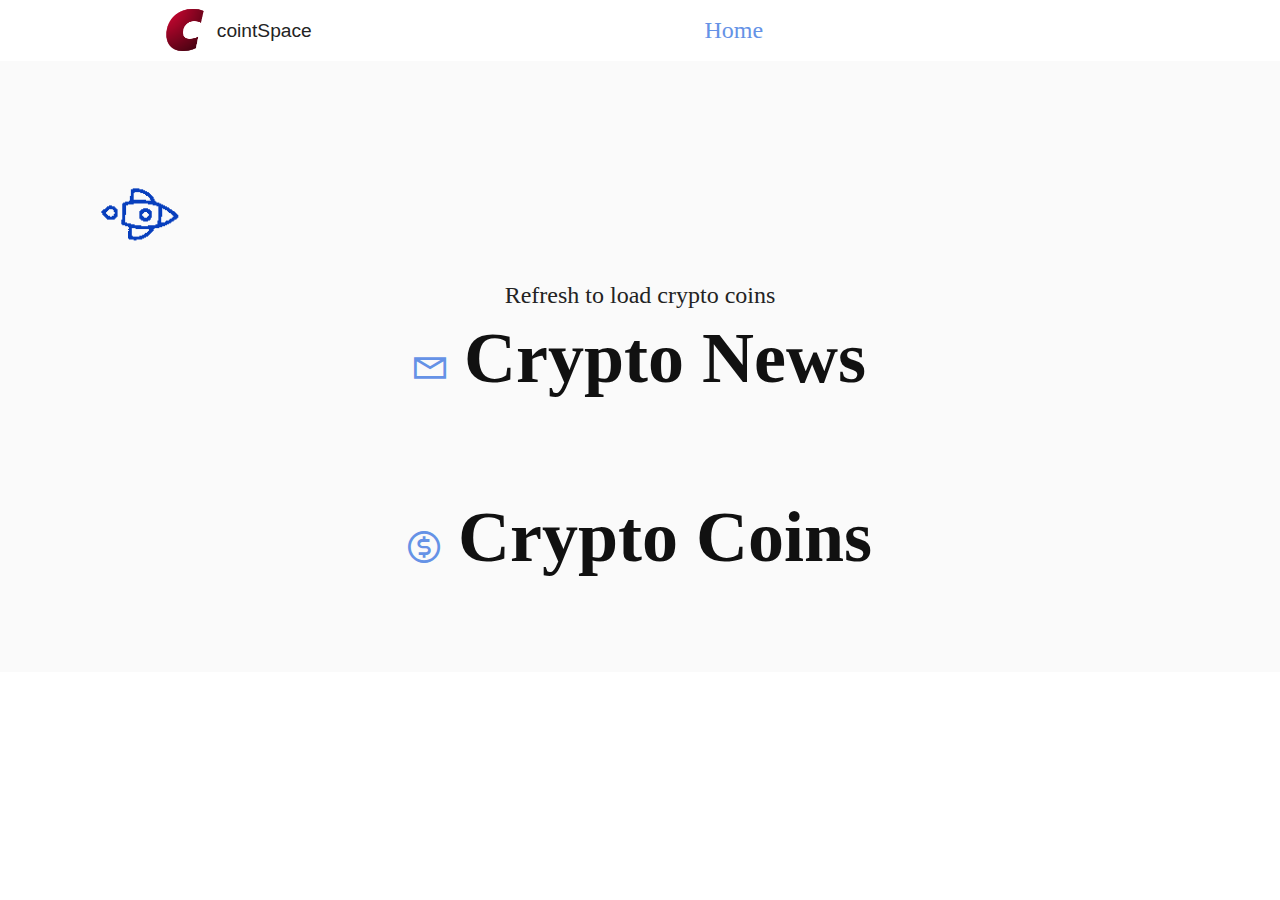
<file: index.html>
<!DOCTYPE html>
<html  >
<head>
  <meta charset="UTF-8">
  <meta http-equiv="X-UA-Compatible" content="IE=edge">
  <meta name="generator" content="Mobirise v5.3.5, mobirise.com">
  <meta name="viewport" content="width=device-width, initial-scale=1, minimum-scale=1">
  <link rel="shortcut icon" href="assets/images/logo.png" type="image/x-icon">
  <meta property="og:type" content="Web App">
  <meta name="description" property="og:description" content="This is a mini cryptocurrency coin dashboard for showing current coin value, price trend and it equivalent market volume">
  <meta name="image" property="og:image" content="assets/images/coindashboard.png">
  <meta property="og:image:width" content="351">
  <meta property="og:image:height" content="350">
  <meta name="author" content="joelwry">
  
  
  <title>COINTSPACE</title>

  <link rel="stylesheet" href="assets/web/assets/mobirise-icons2/mobirise2.css">
  <link rel="stylesheet" href="assets/bootstrap/css/bootstrap.min.css">
  <link rel="stylesheet" href="assets/bootstrap/css/bootstrap-grid.min.css">
  <link rel="stylesheet" href="assets/bootstrap/css/bootstrap-reboot.min.css">
 
  <link rel="stylesheet" href="assets/socicon/css/styles.css">
  <link rel="stylesheet" href="assets/theme/css/style.css">
  <link rel="preload" as="style" href="assets/mobirise/css/mbr-additional.css">
  <link rel="stylesheet" href="assets/mobirise/css/mbr-additional.css" type="text/css">
  <link rel="stylesheet" href="assets/simple/plain_style.css">
  
</head>
<body>
  
  
<section class="menu cid-s48OLK6784" once="menu" id="menu1-h">
  <nav class="nav custom_nav">
    <div class="navbar-brand">
        <span class="navbar-logo">
            
                <img src="assets/images/coin.png" alt="" style="height: 3.8rem;">
            
        </span>
        <span class="navbar-caption-wrap"><a class="navbar-caption text-black display-7" href="#">cointSpace</a></span>
    </div>
    <div class="menu_item">
        <li class="nav-item">
            <a class="nav-link active" href="#">Home</a>
        </li>
    </div>
    <div class="icons-menu">
                    
                        
    </div>
      
  </nav>
    
</section>



<!-- Section for showing crypto current news  -->
<section class="features1 cid-sPU0bMSPlk" id="features2-n">

        
    
    <div class="container">
        <div class="spaceship_container row justify-content-center">
           
            <img src="assets/images/spaceship.gif" alt="">
            <h4 class="coin_data_state">Loading ........</h4>
        </div>
        <div class="row justify-content-center" id="crypto_news_title">
            <div class="col-12">
                <h2 class="card-title align-center mbr-black mbr-fonts-style display-3">
                    <span class="mbr-iconfont mobi-mbri-letter mobi-mbri"></span>
                    <strong>Crypto News</strong></h2>
            </div>
        </div>

       
        <div class="row justify-content-center" id="crypto_card_news">
             <!-- space for news card-->
        </div>
    </div>
</section>



<!-- Section for showing crypto coins  -->

<section class="features1 cid-sPUEFzTI8U" id="features2-t">

    
    <div class="container">
        <div class="row justify-content-center" id="crypto_coin_title">
            <div class="col-12">
                
                <h3 class="card-title align-center mbr-black mbr-fonts-style display-3">
                    <span class="mbr-iconfont mobi-mbri-cash mobi-mbri"></span>
                    <strong>Crypto Coins</strong></h3>
            </div>
        </div>
        <div class="row justify-content-center" id="crypto_card_list">
                    <!-- space for coin cards -->
                   
        </div>
    </div>
</section>



<script src="assets/scripts/index.js"></script>
</body>

</html>
</file>
<file: assets/web/assets/mobirise-icons2/mobirise2.css>
@font-face {
  font-family: 'Moririse2';
  font-display: swap;
  src:  url('mobirise2.eot?f2bix4');
  src:  url('mobirise2.eot?f2bix4#iefix') format('embedded-opentype'),
    url('mobirise2.ttf?f2bix4') format('truetype'),
    url('mobirise2.woff?f2bix4') format('woff'),
    url('mobirise2.svg?f2bix4#mobirise2') format('svg');
  font-weight: normal;
  font-style: normal;
}

[class^="mobi-"], [class*=" mobi-"] {
  /* use !important to prevent issues with browser extensions that change fonts */
  font-family: 'Moririse2' !important;
  speak: none;
  font-style: normal;
  font-weight: normal;
  font-variant: normal;
  text-transform: none;
  line-height: 1;

  /* Better Font Rendering =========== */
  -webkit-font-smoothing: antialiased;
  -moz-osx-font-smoothing: grayscale;
}

.mobi-mbri-add-submenu:before {
  content: "\e900";
}
.mobi-mbri-alert:before {
  content: "\e901";
}
.mobi-mbri-align-center:before {
  content: "\e902";
}
.mobi-mbri-align-justify:before {
  content: "\e903";
}
.mobi-mbri-align-left:before {
  content: "\e904";
}
.mobi-mbri-align-right:before {
  content: "\e905";
}
.mobi-mbri-android:before {
  content: "\e906";
}
.mobi-mbri-apple:before {
  content: "\e907";
}
.mobi-mbri-arrow-down:before {
  content: "\e908";
}
.mobi-mbri-arrow-next:before {
  content: "\e909";
}
.mobi-mbri-arrow-prev:before {
  content: "\e90a";
}
.mobi-mbri-arrow-up:before {
  content: "\e90b";
}
.mobi-mbri-bold:before {
  content: "\e90c";
}
.mobi-mbri-bookmark:before {
  content: "\e90d";
}
.mobi-mbri-bootstrap:before {
  content: "\e90e";
}
.mobi-mbri-briefcase:before {
  content: "\e90f";
}
.mobi-mbri-browse:before {
  content: "\e910";
}
.mobi-mbri-bulleted-list:before {
  content: "\e911";
}
.mobi-mbri-calendar:before {
  content: "\e912";
}
.mobi-mbri-camera:before {
  content: "\e913";
}
.mobi-mbri-cart-add:before {
  content: "\e914";
}
.mobi-mbri-cart-full:before {
  content: "\e915";
}
.mobi-mbri-cash:before {
  content: "\e916";
}
.mobi-mbri-change-style:before {
  content: "\e917";
}
.mobi-mbri-chat:before {
  content: "\e918";
}
.mobi-mbri-clock:before {
  content: "\e919";
}
.mobi-mbri-close:before {
  content: "\e91a";
}
.mobi-mbri-cloud:before {
  content: "\e91b";
}
.mobi-mbri-code:before {
  content: "\e91c";
}
.mobi-mbri-contact-form:before {
  content: "\e91d";
}
.mobi-mbri-credit-card:before {
  content: "\e91e";
}
.mobi-mbri-cursor-click:before {
  content: "\e91f";
}
.mobi-mbri-cust-feedback:before {
  content: "\e920";
}
.mobi-mbri-database:before {
  content: "\e921";
}
.mobi-mbri-delivery:before {
  content: "\e922";
}
.mobi-mbri-desktop:before {
  content: "\e923";
}
.mobi-mbri-devices:before {
  content: "\e924";
}
.mobi-mbri-down:before {
  content: "\e925";
}
.mobi-mbri-download-2:before {
  content: "\e926";
}
.mobi-mbri-download:before {
  content: "\e927";
}
.mobi-mbri-drag-n-drop-2:before {
  content: "\e928";
}
.mobi-mbri-drag-n-drop:before {
  content: "\e929";
}
.mobi-mbri-edit-2:before {
  content: "\e92a";
}
.mobi-mbri-edit:before {
  content: "\e92b";
}
.mobi-mbri-error:before {
  content: "\e92c";
}
.mobi-mbri-extension:before {
  content: "\e92d";
}
.mobi-mbri-features:before {
  content: "\e92e";
}
.mobi-mbri-file:before {
  content: "\e92f";
}
.mobi-mbri-flag:before {
  content: "\e930";
}
.mobi-mbri-folder:before {
  content: "\e931";
}
.mobi-mbri-gift:before {
  content: "\e932";
}
.mobi-mbri-github:before {
  content: "\e933";
}
.mobi-mbri-globe-2:before {
  content: "\e934";
}
.mobi-mbri-globe:before {
  content: "\e935";
}
.mobi-mbri-growing-chart:before {
  content: "\e936";
}
.mobi-mbri-hearth:before {
  content: "\e937";
}
.mobi-mbri-help:before {
  content: "\e938";
}
.mobi-mbri-home:before {
  content: "\e939";
}
.mobi-mbri-hot-cup:before {
  content: "\e93a";
}
.mobi-mbri-idea:before {
  content: "\e93b";
}
.mobi-mbri-image-gallery:before {
  content: "\e93c";
}
.mobi-mbri-image-slider:before {
  content: "\e93d";
}
.mobi-mbri-info:before {
  content: "\e93e";
}
.mobi-mbri-italic:before {
  content: "\e93f";
}
.mobi-mbri-key:before {
  content: "\e940";
}
.mobi-mbri-laptop:before {
  content: "\e941";
}
.mobi-mbri-layers:before {
  content: "\e942";
}
.mobi-mbri-left-right:before {
  content: "\e943";
}
.mobi-mbri-left:before {
  content: "\e944";
}
.mobi-mbri-letter:before {
  content: "\e945";
}
.mobi-mbri-like:before {
  content: "\e946";
}
.mobi-mbri-link:before {
  content: "\e947";
}
.mobi-mbri-lock:before {
  content: "\e948";
}
.mobi-mbri-login:before {
  content: "\e949";
}
.mobi-mbri-logout:before {
  content: "\e94a";
}
.mobi-mbri-magic-stick:before {
  content: "\e94b";
}
.mobi-mbri-map-pin:before {
  content: "\e94c";
}
.mobi-mbri-menu:before {
  content: "\e94d";
}
.mobi-mbri-mobile-2:before {
  content: "\e94e";
}
.mobi-mbri-mobile-horizontal:before {
  content: "\e94f";
}
.mobi-mbri-mobile:before {
  content: "\e950";
}
.mobi-mbri-mobirise:before {
  content: "\e951";
}
.mobi-mbri-more-horizontal:before {
  content: "\e952";
}
.mobi-mbri-more-vertical:before {
  content: "\e953";
}
.mobi-mbri-music:before {
  content: "\e954";
}
.mobi-mbri-new-file:before {
  content: "\e955";
}
.mobi-mbri-numbered-list:before {
  content: "\e956";
}
.mobi-mbri-opened-folder:before {
  content: "\e957";
}
.mobi-mbri-pages:before {
  content: "\e958";
}
.mobi-mbri-paper-plane:before {
  content: "\e959";
}
.mobi-mbri-paperclip:before {
  content: "\e95a";
}
.mobi-mbri-phone:before {
  content: "\e95b";
}
.mobi-mbri-photo:before {
  content: "\e95c";
}
.mobi-mbri-photos:before {
  content: "\e95d";
}
.mobi-mbri-pin:before {
  content: "\e95e";
}
.mobi-mbri-play:before {
  content: "\e95f";
}
.mobi-mbri-plus:before {
  content: "\e960";
}
.mobi-mbri-preview:before {
  content: "\e961";
}
.mobi-mbri-print:before {
  content: "\e962";
}
.mobi-mbri-protect:before {
  content: "\e963";
}
.mobi-mbri-question:before {
  content: "\e964";
}
.mobi-mbri-quote-left:before {
  content: "\e965";
}
.mobi-mbri-quote-right:before {
  content: "\e966";
}
.mobi-mbri-redo:before {
  content: "\e967";
}
.mobi-mbri-refresh:before {
  content: "\e968";
}
.mobi-mbri-responsive-2:before {
  content: "\e969";
}
.mobi-mbri-responsive:before {
  content: "\e96a";
}
.mobi-mbri-right:before {
  content: "\e96b";
}
.mobi-mbri-rocket:before {
  content: "\e96c";
}
.mobi-mbri-sad-face:before {
  content: "\e96d";
}
.mobi-mbri-sale:before {
  content: "\e96e";
}
.mobi-mbri-save:before {
  content: "\e96f";
}
.mobi-mbri-search:before {
  content: "\e970";
}
.mobi-mbri-setting-2:before {
  content: "\e971";
}
.mobi-mbri-setting-3:before {
  content: "\e972";
}
.mobi-mbri-setting:before {
  content: "\e973";
}
.mobi-mbri-share:before {
  content: "\e974";
}
.mobi-mbri-shopping-bag:before {
  content: "\e975";
}
.mobi-mbri-shopping-basket:before {
  content: "\e976";
}
.mobi-mbri-shopping-cart:before {
  content: "\e977";
}
.mobi-mbri-sites:before {
  content: "\e978";
}
.mobi-mbri-smile-face:before {
  content: "\e979";
}
.mobi-mbri-speed:before {
  content: "\e97a";
}
.mobi-mbri-star:before {
  content: "\e97b";
}
.mobi-mbri-success:before {
  content: "\e97c";
}
.mobi-mbri-sun:before {
  content: "\e97d";
}
.mobi-mbri-sun2:before {
  content: "\e97e";
}
.mobi-mbri-tablet-vertical:before {
  content: "\e97f";
}
.mobi-mbri-tablet:before {
  content: "\e980";
}
.mobi-mbri-target:before {
  content: "\e981";
}
.mobi-mbri-timer:before {
  content: "\e982";
}
.mobi-mbri-to-ftp:before {
  content: "\e983";
}
.mobi-mbri-to-local-drive:before {
  content: "\e984";
}
.mobi-mbri-touch-swipe:before {
  content: "\e985";
}
.mobi-mbri-touch:before {
  content: "\e986";
}
.mobi-mbri-trash:before {
  content: "\e987";
}
.mobi-mbri-underline:before {
  content: "\e988";
}
.mobi-mbri-undo:before {
  content: "\e989";
}
.mobi-mbri-unlink:before {
  content: "\e98a";
}
.mobi-mbri-unlock:before {
  content: "\e98b";
}
.mobi-mbri-up-down:before {
  content: "\e98c";
}
.mobi-mbri-up:before {
  content: "\e98d";
}
.mobi-mbri-update:before {
  content: "\e98e";
}
.mobi-mbri-upload-2:before {
  content: "\e98f";
}
.mobi-mbri-upload:before {
  content: "\e990";
}
.mobi-mbri-user-2:before {
  content: "\e991";
}
.mobi-mbri-user:before {
  content: "\e992";
}
.mobi-mbri-users:before {
  content: "\e993";
}
.mobi-mbri-video-play:before {
  content: "\e994";
}
.mobi-mbri-video:before {
  content: "\e995";
}
.mobi-mbri-watch:before {
  content: "\e996";
}
.mobi-mbri-website-theme-2:before {
  content: "\e997";
}
.mobi-mbri-website-theme:before {
  content: "\e998";
}
.mobi-mbri-wifi:before {
  content: "\e999";
}
.mobi-mbri-windows:before {
  content: "\e99a";
}
.mobi-mbri-zoom-in:before {
  content: "\e99b";
}
.mobi-mbri-zoom-out:before {
  content: "\e99c";
}
</file>
<file: assets/socicon/css/styles.css>
@charset "UTF-8";

@font-face {
  font-family: 'Socicon';
  src:  url('../fonts/socicon.eot');
  src:  url('../fonts/socicon.eot?#iefix') format('embedded-opentype'),
    url('../fonts/socicon.woff2') format('woff2'),
    url('../fonts/socicon.ttf') format('truetype'),
    url('../fonts/socicon.woff') format('woff'),
    url('../fonts/socicon.svg#socicon') format('svg');
  font-weight: normal;
  font-style: normal;
  font-display: swap;
}

[data-icon]:before {
  font-family: "socicon" !important;
  content: attr(data-icon);
  font-style: normal !important;
  font-weight: normal !important;
  font-variant: normal !important;
  text-transform: none !important;
  speak: none;
  line-height: 1;
  -webkit-font-smoothing: antialiased;
  -moz-osx-font-smoothing: grayscale;
}

[class^="socicon-"], [class*=" socicon-"] {
  /* use !important to prevent issues with browser extensions that change fonts */
  font-family: 'Socicon' !important;
  speak: none;
  font-style: normal;
  font-weight: normal;
  font-variant: normal;
  text-transform: none;
  line-height: 1;

  /* Better Font Rendering =========== */
  -webkit-font-smoothing: antialiased;
  -moz-osx-font-smoothing: grayscale;
}

.socicon-eitaa:before {
  content: "\e97c";
}
.socicon-soroush:before {
  content: "\e97d";
}
.socicon-bale:before {
  content: "\e97e";
}
.socicon-zazzle:before {
  content: "\e97b";
}
.socicon-society6:before {
  content: "\e97a";
}
.socicon-redbubble:before {
  content: "\e979";
}
.socicon-avvo:before {
  content: "\e978";
}
.socicon-stitcher:before {
  content: "\e977";
}
.socicon-googlehangouts:before {
  content: "\e974";
}
.socicon-dlive:before {
  content: "\e975";
}
.socicon-vsco:before {
  content: "\e976";
}
.socicon-flipboard:before {
  content: "\e973";
}
.socicon-ubuntu:before {
  content: "\e958";
}
.socicon-artstation:before {
  content: "\e959";
}
.socicon-invision:before {
  content: "\e95a";
}
.socicon-torial:before {
  content: "\e95b";
}
.socicon-collectorz:before {
  content: "\e95c";
}
.socicon-seenthis:before {
  content: "\e95d";
}
.socicon-googleplaymusic:before {
  content: "\e95e";
}
.socicon-debian:before {
  content: "\e95f";
}
.socicon-filmfreeway:before {
  content: "\e960";
}
.socicon-gnome:before {
  content: "\e961";
}
.socicon-itchio:before {
  content: "\e962";
}
.socicon-jamendo:before {
  content: "\e963";
}
.socicon-mix:before {
  content: "\e964";
}
.socicon-sharepoint:before {
  content: "\e965";
}
.socicon-tinder:before {
  content: "\e966";
}
.socicon-windguru:before {
  content: "\e967";
}
.socicon-cdbaby:before {
  content: "\e968";
}
.socicon-elementaryos:before {
  content: "\e969";
}
.socicon-stage32:before {
  content: "\e96a";
}
.socicon-tiktok:before {
  content: "\e96b";
}
.socicon-gitter:before {
  content: "\e96c";
}
.socicon-letterboxd:before {
  content: "\e96d";
}
.socicon-threema:before {
  content: "\e96e";
}
.socicon-splice:before {
  content: "\e96f";
}
.socicon-metapop:before {
  content: "\e970";
}
.socicon-naver:before {
  content: "\e971";
}
.socicon-remote:before {
  content: "\e972";
}
.socicon-internet:before {
  content: "\e957";
}
.socicon-moddb:before {
  content: "\e94b";
}
.socicon-indiedb:before {
  content: "\e94c";
}
.socicon-traxsource:before {
  content: "\e94d";
}
.socicon-gamefor:before {
  content: "\e94e";
}
.socicon-pixiv:before {
  content: "\e94f";
}
.socicon-myanimelist:before {
  content: "\e950";
}
.socicon-blackberry:before {
  content: "\e951";
}
.socicon-wickr:before {
  content: "\e952";
}
.socicon-spip:before {
  content: "\e953";
}
.socicon-napster:before {
  content: "\e954";
}
.socicon-beatport:before {
  content: "\e955";
}
.socicon-hackerone:before {
  content: "\e956";
}
.socicon-hackernews:before {
  content: "\e946";
}
.socicon-smashwords:before {
  content: "\e947";
}
.socicon-kobo:before {
  content: "\e948";
}
.socicon-bookbub:before {
  content: "\e949";
}
.socicon-mailru:before {
  content: "\e94a";
}
.socicon-gitlab:before {
  content: "\e945";
}
.socicon-instructables:before {
  content: "\e944";
}
.socicon-portfolio:before {
  content: "\e943";
}
.socicon-codered:before {
  content: "\e940";
}
.socicon-origin:before {
  content: "\e941";
}
.socicon-nextdoor:before {
  content: "\e942";
}
.socicon-udemy:before {
  content: "\e93f";
}
.socicon-livemaster:before {
  content: "\e93e";
}
.socicon-crunchbase:before {
  content: "\e93b";
}
.socicon-homefy:before {
  content: "\e93c";
}
.socicon-calendly:before {
  content: "\e93d";
}
.socicon-realtor:before {
  content: "\e90f";
}
.socicon-tidal:before {
  content: "\e910";
}
.socicon-qobuz:before {
  content: "\e911";
}
.socicon-natgeo:before {
  content: "\e912";
}
.socicon-mastodon:before {
  content: "\e913";
}
.socicon-unsplash:before {
  content: "\e914";
}
.socicon-homeadvisor:before {
  content: "\e915";
}
.socicon-angieslist:before {
  content: "\e916";
}
.socicon-codepen:before {
  content: "\e917";
}
.socicon-slack:before {
  content: "\e918";
}
.socicon-openaigym:before {
  content: "\e919";
}
.socicon-logmein:before {
  content: "\e91a";
}
.socicon-fiverr:before {
  content: "\e91b";
}
.socicon-gotomeeting:before {
  content: "\e91c";
}
.socicon-aliexpress:before {
  content: "\e91d";
}
.socicon-guru:before {
  content: "\e91e";
}
.socicon-appstore:before {
  content: "\e91f";
}
.socicon-homes:before {
  content: "\e920";
}
.socicon-zoom:before {
  content: "\e921";
}
.socicon-alibaba:before {
  content: "\e922";
}
.socicon-craigslist:before {
  content: "\e923";
}
.socicon-wix:before {
  content: "\e924";
}
.socicon-redfin:before {
  content: "\e925";
}
.socicon-googlecalendar:before {
  content: "\e926";
}
.socicon-shopify:before {
  content: "\e927";
}
.socicon-freelancer:before {
  content: "\e928";
}
.socicon-seedrs:before {
  content: "\e929";
}
.socicon-bing:before {
  content: "\e92a";
}
.socicon-doodle:before {
  content: "\e92b";
}
.socicon-bonanza:before {
  content: "\e92c";
}
.socicon-squarespace:before {
  content: "\e92d";
}
.socicon-toptal:before {
  content: "\e92e";
}
.socicon-gust:before {
  content: "\e92f";
}
.socicon-ask:before {
  content: "\e930";
}
.socicon-trulia:before {
  content: "\e931";
}
.socicon-loomly:before {
  content: "\e932";
}
.socicon-ghost:before {
  content: "\e933";
}
.socicon-upwork:before {
  content: "\e934";
}
.socicon-fundable:before {
  content: "\e935";
}
.socicon-booking:before {
  content: "\e936";
}
.socicon-googlemaps:before {
  content: "\e937";
}
.socicon-zillow:before {
  content: "\e938";
}
.socicon-niconico:before {
  content: "\e939";
}
.socicon-toneden:before {
  content: "\e93a";
}
.socicon-augment:before {
  content: "\e908";
}
.socicon-bitbucket:before {
  content: "\e909";
}
.socicon-fyuse:before {
  content: "\e90a";
}
.socicon-yt-gaming:before {
  content: "\e90b";
}
.socicon-sketchfab:before {
  content: "\e90c";
}
.socicon-mobcrush:before {
  content: "\e90d";
}
.socicon-microsoft:before {
  content: "\e90e";
}
.socicon-pandora:before {
  content: "\e907";
}
.socicon-messenger:before {
  content: "\e906";
}
.socicon-gamewisp:before {
  content: "\e905";
}
.socicon-bloglovin:before {
  content: "\e904";
}
.socicon-tunein:before {
  content: "\e903";
}
.socicon-gamejolt:before {
  content: "\e901";
}
.socicon-trello:before {
  content: "\e902";
}
.socicon-spreadshirt:before {
  content: "\e900";
}
.socicon-500px:before {
  content: "\e000";
}
.socicon-8tracks:before {
  content: "\e001";
}
.socicon-airbnb:before {
  content: "\e002";
}
.socicon-alliance:before {
  content: "\e003";
}
.socicon-amazon:before {
  content: "\e004";
}
.socicon-amplement:before {
  content: "\e005";
}
.socicon-android:before {
  content: "\e006";
}
.socicon-angellist:before {
  content: "\e007";
}
.socicon-apple:before {
  content: "\e008";
}
.socicon-appnet:before {
  content: "\e009";
}
.socicon-baidu:before {
  content: "\e00a";
}
.socicon-bandcamp:before {
  content: "\e00b";
}
.socicon-battlenet:before {
  content: "\e00c";
}
.socicon-mixer:before {
  content: "\e00d";
}
.socicon-bebee:before {
  content: "\e00e";
}
.socicon-bebo:before {
  content: "\e00f";
}
.socicon-behance:before {
  content: "\e010";
}
.socicon-blizzard:before {
  content: "\e011";
}
.socicon-blogger:before {
  content: "\e012";
}
.socicon-buffer:before {
  content: "\e013";
}
.socicon-chrome:before {
  content: "\e014";
}
.socicon-coderwall:before {
  content: "\e015";
}
.socicon-curse:before {
  content: "\e016";
}
.socicon-dailymotion:before {
  content: "\e017";
}
.socicon-deezer:before {
  content: "\e018";
}
.socicon-delicious:before {
  content: "\e019";
}
.socicon-deviantart:before {
  content: "\e01a";
}
.socicon-diablo:before {
  content: "\e01b";
}
.socicon-digg:before {
  content: "\e01c";
}
.socicon-discord:before {
  content: "\e01d";
}
.socicon-disqus:before {
  content: "\e01e";
}
.socicon-douban:before {
  content: "\e01f";
}
.socicon-draugiem:before {
  content: "\e020";
}
.socicon-dribbble:before {
  content: "\e021";
}
.socicon-drupal:before {
  content: "\e022";
}
.socicon-ebay:before {
  content: "\e023";
}
.socicon-ello:before {
  content: "\e024";
}
.socicon-endomodo:before {
  content: "\e025";
}
.socicon-envato:before {
  content: "\e026";
}
.socicon-etsy:before {
  content: "\e027";
}
.socicon-facebook:before {
  content: "\e028";
}
.socicon-feedburner:before {
  content: "\e029";
}
.socicon-filmweb:before {
  content: "\e02a";
}
.socicon-firefox:before {
  content: "\e02b";
}
.socicon-flattr:before {
  content: "\e02c";
}
.socicon-flickr:before {
  content: "\e02d";
}
.socicon-formulr:before {
  content: "\e02e";
}
.socicon-forrst:before {
  content: "\e02f";
}
.socicon-foursquare:before {
  content: "\e030";
}
.socicon-friendfeed:before {
  content: "\e031";
}
.socicon-github:before {
  content: "\e032";
}
.socicon-goodreads:before {
  content: "\e033";
}
.socicon-google:before {
  content: "\e034";
}
.socicon-googlescholar:before {
  content: "\e035";
}
.socicon-googlegroups:before {
  content: "\e036";
}
.socicon-googlephotos:before {
  content: "\e037";
}
.socicon-googleplus:before {
  content: "\e038";
}
.socicon-grooveshark:before {
  content: "\e039";
}
.socicon-hackerrank:before {
  content: "\e03a";
}
.socicon-hearthstone:before {
  content: "\e03b";
}
.socicon-hellocoton:before {
  content: "\e03c";
}
.socicon-heroes:before {
  content: "\e03d";
}
.socicon-smashcast:before {
  content: "\e03e";
}
.socicon-horde:before {
  content: "\e03f";
}
.socicon-houzz:before {
  content: "\e040";
}
.socicon-icq:before {
  content: "\e041";
}
.socicon-identica:before {
  content: "\e042";
}
.socicon-imdb:before {
  content: "\e043";
}
.socicon-instagram:before {
  content: "\e044";
}
.socicon-issuu:before {
  content: "\e045";
}
.socicon-istock:before {
  content: "\e046";
}
.socicon-itunes:before {
  content: "\e047";
}
.socicon-keybase:before {
  content: "\e048";
}
.socicon-lanyrd:before {
  content: "\e049";
}
.socicon-lastfm:before {
  content: "\e04a";
}
.socicon-line:before {
  content: "\e04b";
}
.socicon-linkedin:before {
  content: "\e04c";
}
.socicon-livejournal:before {
  content: "\e04d";
}
.socicon-lyft:before {
  content: "\e04e";
}
.socicon-macos:before {
  content: "\e04f";
}
.socicon-mail:before {
  content: "\e050";
}
.socicon-medium:before {
  content: "\e051";
}
.socicon-meetup:before {
  content: "\e052";
}
.socicon-mixcloud:before {
  content: "\e053";
}
.socicon-modelmayhem:before {
  content: "\e054";
}
.socicon-mumble:before {
  content: "\e055";
}
.socicon-myspace:before {
  content: "\e056";
}
.socicon-newsvine:before {
  content: "\e057";
}
.socicon-nintendo:before {
  content: "\e058";
}
.socicon-npm:before {
  content: "\e059";
}
.socicon-odnoklassniki:before {
  content: "\e05a";
}
.socicon-openid:before {
  content: "\e05b";
}
.socicon-opera:before {
  content: "\e05c";
}
.socicon-outlook:before {
  content: "\e05d";
}
.socicon-overwatch:before {
  content: "\e05e";
}
.socicon-patreon:before {
  content: "\e05f";
}
.socicon-paypal:before {
  content: "\e060";
}
.socicon-periscope:before {
  content: "\e061";
}
.socicon-persona:before {
  content: "\e062";
}
.socicon-pinterest:before {
  content: "\e063";
}
.socicon-play:before {
  content: "\e064";
}
.socicon-player:before {
  content: "\e065";
}
.socicon-playstation:before {
  content: "\e066";
}
.socicon-pocket:before {
  content: "\e067";
}
.socicon-qq:before {
  content: "\e068";
}
.socicon-quora:before {
  content: "\e069";
}
.socicon-raidcall:before {
  content: "\e06a";
}
.socicon-ravelry:before {
  content: "\e06b";
}
.socicon-reddit:before {
  content: "\e06c";
}
.socicon-renren:before {
  content: "\e06d";
}
.socicon-researchgate:before {
  content: "\e06e";
}
.socicon-residentadvisor:before {
  content: "\e06f";
}
.socicon-reverbnation:before {
  content: "\e070";
}
.socicon-rss:before {
  content: "\e071";
}
.socicon-sharethis:before {
  content: "\e072";
}
.socicon-skype:before {
  content: "\e073";
}
.socicon-slideshare:before {
  content: "\e074";
}
.socicon-smugmug:before {
  content: "\e075";
}
.socicon-snapchat:before {
  content: "\e076";
}
.socicon-songkick:before {
  content: "\e077";
}
.socicon-soundcloud:before {
  content: "\e078";
}
.socicon-spotify:before {
  content: "\e079";
}
.socicon-stackexchange:before {
  content: "\e07a";
}
.socicon-stackoverflow:before {
  content: "\e07b";
}
.socicon-starcraft:before {
  content: "\e07c";
}
.socicon-stayfriends:before {
  content: "\e07d";
}
.socicon-steam:before {
  content: "\e07e";
}
.socicon-storehouse:before {
  content: "\e07f";
}
.socicon-strava:before {
  content: "\e080";
}
.socicon-streamjar:before {
  content: "\e081";
}
.socicon-stumbleupon:before {
  content: "\e082";
}
.socicon-swarm:before {
  content: "\e083";
}
.socicon-teamspeak:before {
  content: "\e084";
}
.socicon-teamviewer:before {
  content: "\e085";
}
.socicon-technorati:before {
  content: "\e086";
}
.socicon-telegram:before {
  content: "\e087";
}
.socicon-tripadvisor:before {
  content: "\e088";
}
.socicon-tripit:before {
  content: "\e089";
}
.socicon-triplej:before {
  content: "\e08a";
}
.socicon-tumblr:before {
  content: "\e08b";
}
.socicon-twitch:before {
  content: "\e08c";
}
.socicon-twitter:before {
  content: "\e08d";
}
.socicon-uber:before {
  content: "\e08e";
}
.socicon-ventrilo:before {
  content: "\e08f";
}
.socicon-viadeo:before {
  content: "\e090";
}
.socicon-viber:before {
  content: "\e091";
}
.socicon-viewbug:before {
  content: "\e092";
}
.socicon-vimeo:before {
  content: "\e093";
}
.socicon-vine:before {
  content: "\e094";
}
.socicon-vkontakte:before {
  content: "\e095";
}
.socicon-warcraft:before {
  content: "\e096";
}
.socicon-wechat:before {
  content: "\e097";
}
.socicon-weibo:before {
  content: "\e098";
}
.socicon-whatsapp:before {
  content: "\e099";
}
.socicon-wikipedia:before {
  content: "\e09a";
}
.socicon-windows:before {
  content: "\e09b";
}
.socicon-wordpress:before {
  content: "\e09c";
}
.socicon-wykop:before {
  content: "\e09d";
}
.socicon-xbox:before {
  content: "\e09e";
}
.socicon-xing:before {
  content: "\e09f";
}
.socicon-yahoo:before {
  content: "\e0a0";
}
.socicon-yammer:before {
  content: "\e0a1";
}
.socicon-yandex:before {
  content: "\e0a2";
}
.socicon-yelp:before {
  content: "\e0a3";
}
.socicon-younow:before {
  content: "\e0a4";
}
.socicon-youtube:before {
  content: "\e0a5";
}
.socicon-zapier:before {
  content: "\e0a6";
}
.socicon-zerply:before {
  content: "\e0a7";
}
.socicon-zomato:before {
  content: "\e0a8";
}
.socicon-zynga:before {
  content: "\e0a9";
}
</file>
<file: assets/theme/css/style.css>
@charset "UTF-8";
section {
  background-color: #ffffff;
}

body {
  font-style: normal;
  line-height: 1.5;
  font-weight: 400;
  color: #232323;
  position: relative;
}

section,
.container,
.container-fluid {
  position: relative;
  word-wrap: break-word;
}

a.mbr-iconfont:hover {
  text-decoration: none;
}

.article .lead p,
.article .lead ul,
.article .lead ol,
.article .lead pre,
.article .lead blockquote {
  margin-bottom: 0;
}

a {
  font-style: normal;
  font-weight: 400;
  cursor: pointer;
}
a, a:hover {
  text-decoration: none;
}

.mbr-section-title {
  font-style: normal;
  line-height: 1.3;
}

.mbr-section-subtitle {
  line-height: 1.3;
}

.mbr-text {
  font-style: normal;
  line-height: 1.7;
}

h1,
h2,
h3,
h4,
h5,
h6,
.display-1,
.display-2,
.display-4,
.display-5,
.display-7,
span,
p,
a {
  line-height: 1;
  word-break: break-word;
  word-wrap: break-word;
  font-weight: 400;
}

b,
strong {
  font-weight: bold;
}

input:-webkit-autofill, input:-webkit-autofill:hover, input:-webkit-autofill:focus, input:-webkit-autofill:active {
  transition-delay: 9999s;
  -webkit-transition-property: background-color, color;
  transition-property: background-color, color;
}

textarea[type=hidden] {
  display: none;
}

section {
  background-position: 50% 50%;
  background-repeat: no-repeat;
  background-size: cover;
}
section .mbr-background-video,
section .mbr-background-video-preview {
  position: absolute;
  bottom: 0;
  left: 0;
  right: 0;
  top: 0;
}

.hidden {
  visibility: hidden;
}

.mbr-z-index20 {
  z-index: 20;
}

/*! Base colors */
.mbr-white {
  color: #ffffff;
}

.mbr-black {
  color: #111111;
}

.mbr-bg-white {
  background-color: #ffffff;
}

.mbr-bg-black {
  background-color: #000000;
}

/*! Text-aligns */
.align-left {
  text-align: left;
}

.align-center {
  text-align: center;
}

.align-right {
  text-align: right;
}

/*! Font-weight  */
.mbr-light {
  font-weight: 300;
}

.mbr-regular {
  font-weight: 400;
}

.mbr-semibold {
  font-weight: 500;
}

.mbr-bold {
  font-weight: 700;
}

/*! Media  */
.media-content {
  flex-basis: 100%;
}

.media-container-row {
  display: flex;
  flex-direction: row;
  flex-wrap: wrap;
  justify-content: center;
  align-content: center;
  align-items: start;
}
.media-container-row .media-size-item {
  width: 400px;
}

.media-container-column {
  display: flex;
  flex-direction: column;
  flex-wrap: wrap;
  justify-content: center;
  align-content: center;
  align-items: stretch;
}
.media-container-column > * {
  width: 100%;
}

@media (min-width: 992px) {
  .media-container-row {
    flex-wrap: nowrap;
  }
}
figure {
  margin-bottom: 0;
  overflow: hidden;
}

figure[mbr-media-size] {
  transition: width 0.1s;
}

img,
iframe {
  display: block;
  width: 100%;
}

.card {
  background-color: transparent;
  border: none;
}

.card-box {
  width: 100%;
}

.card-img {
  text-align: center;
  flex-shrink: 0;
  -webkit-flex-shrink: 0;
}

.media {
  max-width: 100%;
  margin: 0 auto;
}

.mbr-figure {
  align-self: center;
}

.media-container > div {
  max-width: 100%;
}

.mbr-figure img,
.card-img img {
  width: 100%;
}

@media (max-width: 991px) {
  .media-size-item {
    width: auto !important;
  }

  .media {
    width: auto;
  }

  .mbr-figure {
    width: 100% !important;
  }
}
/*! Buttons */
.mbr-section-btn {
  margin-left: -0.6rem;
  margin-right: -0.6rem;
  font-size: 0;
}

.btn {
  font-weight: 600;
  border-width: 1px;
  font-style: normal;
  margin: 0.6rem 0.6rem;
  white-space: normal;
  transition: all 0.2s ease-in-out;
  display: inline-flex;
  align-items: center;
  justify-content: center;
  word-break: break-word;
}

.btn-sm {
  font-weight: 600;
  letter-spacing: 0px;
  transition: all 0.3s ease-in-out;
}

.btn-md {
  font-weight: 600;
  letter-spacing: 0px;
  transition: all 0.3s ease-in-out;
}

.btn-lg {
  font-weight: 600;
  letter-spacing: 0px;
  transition: all 0.3s ease-in-out;
}

.btn-form {
  margin: 0;
}
.btn-form:hover {
  cursor: pointer;
}

nav .mbr-section-btn {
  margin-left: 0rem;
  margin-right: 0rem;
}

/*! Btn icon margin */
.btn .mbr-iconfont,
.btn.btn-sm .mbr-iconfont {
  order: 1;
  cursor: pointer;
  margin-left: 0.5rem;
  vertical-align: sub;
}

.btn.btn-md .mbr-iconfont,
.btn.btn-md .mbr-iconfont {
  margin-left: 0.8rem;
}

.mbr-regular {
  font-weight: 400;
}

.mbr-semibold {
  font-weight: 500;
}

.mbr-bold {
  font-weight: 700;
}

[type=submit] {
  -webkit-appearance: none;
}

/*! Full-screen */
.mbr-fullscreen .mbr-overlay {
  min-height: 100vh;
}

.mbr-fullscreen {
  display: flex;
  display: -moz-flex;
  display: -ms-flex;
  display: -o-flex;
  align-items: center;
  min-height: 100vh;
  padding-top: 3rem;
  padding-bottom: 3rem;
}

/*! Map */
.map {
  height: 25rem;
  position: relative;
}
.map iframe {
  width: 100%;
  height: 100%;
}

/*! Scroll to top arrow */
.mbr-arrow-up {
  bottom: 25px;
  right: 90px;
  position: fixed;
  text-align: right;
  z-index: 5000;
  color: #ffffff;
  font-size: 22px;
}

.mbr-arrow-up a {
  background: rgba(0, 0, 0, 0.2);
  border-radius: 50%;
  color: #fff;
  display: inline-block;
  height: 60px;
  width: 60px;
  border: 2px solid #fff;
  outline-style: none !important;
  position: relative;
  text-decoration: none;
  transition: all 0.3s ease-in-out;
  cursor: pointer;
  text-align: center;
}
.mbr-arrow-up a:hover {
  background-color: rgba(0, 0, 0, 0.4);
}
.mbr-arrow-up a i {
  line-height: 60px;
}

.mbr-arrow-up-icon {
  display: block;
  color: #fff;
}

.mbr-arrow-up-icon::before {
  content: "›";
  display: inline-block;
  font-family: serif;
  font-size: 22px;
  line-height: 1;
  font-style: normal;
  position: relative;
  top: 6px;
  left: -4px;
  transform: rotate(-90deg);
}

/*! Arrow Down */
.mbr-arrow {
  position: absolute;
  bottom: 45px;
  left: 50%;
  width: 60px;
  height: 60px;
  cursor: pointer;
  background-color: rgba(80, 80, 80, 0.5);
  border-radius: 50%;
  transform: translateX(-50%);
}
@media (max-width: 767px) {
  .mbr-arrow {
    display: none;
  }
}
.mbr-arrow > a {
  display: inline-block;
  text-decoration: none;
  outline-style: none;
  -webkit-animation: arrowdown 1.7s ease-in-out infinite;
          animation: arrowdown 1.7s ease-in-out infinite;
  color: #ffffff;
}
.mbr-arrow > a > i {
  position: absolute;
  top: -2px;
  left: 15px;
  font-size: 2rem;
}

#scrollToTop a i::before {
  content: "";
  position: absolute;
  display: block;
  border-bottom: 2.5px solid #fff;
  border-left: 2.5px solid #fff;
  width: 27.8%;
  height: 27.8%;
  left: 50%;
  top: 51%;
  transform: translateY(-30%) translateX(-50%) rotate(135deg);
}

@keyframes arrowdown {
  0% {
    transform: translateY(0px);
  }
  50% {
    transform: translateY(-5px);
  }
  100% {
    transform: translateY(0px);
  }
}
@-webkit-keyframes arrowdown {
  0% {
    transform: translateY(0px);
  }
  50% {
    transform: translateY(-5px);
  }
  100% {
    transform: translateY(0px);
  }
}
@media (max-width: 500px) {
  .mbr-arrow-up {
    left: 0;
    right: 0;
    text-align: center;
  }
}
/*Gradients animation*/
@keyframes gradient-animation {
  from {
    background-position: 0% 100%;
    -webkit-animation-timing-function: ease-in-out;
            animation-timing-function: ease-in-out;
  }
  to {
    background-position: 100% 0%;
    -webkit-animation-timing-function: ease-in-out;
            animation-timing-function: ease-in-out;
  }
}
@-webkit-keyframes gradient-animation {
  from {
    background-position: 0% 100%;
    -webkit-animation-timing-function: ease-in-out;
            animation-timing-function: ease-in-out;
  }
  to {
    background-position: 100% 0%;
    -webkit-animation-timing-function: ease-in-out;
            animation-timing-function: ease-in-out;
  }
}
.bg-gradient {
  background-size: 200% 200%;
  animation: gradient-animation 5s infinite alternate;
  -webkit-animation: gradient-animation 5s infinite alternate;
}

.menu .navbar-brand {
  display: -webkit-flex;
}
.menu .navbar-brand span {
  display: flex;
  display: -webkit-flex;
}
.menu .navbar-brand .navbar-caption-wrap {
  display: -webkit-flex;
}
.menu .navbar-brand .navbar-logo img {
  display: -webkit-flex;
  width: auto;
}
@media (min-width: 768px) and (max-width: 991px) {
  .menu .navbar-toggleable-sm .navbar-nav {
    display: -ms-flexbox;
  }
}
@media (max-width: 991px) {
  .menu .navbar-collapse {
    max-height: 93.5vh;
  }
  .menu .navbar-collapse.show {
    overflow: auto;
  }
}
@media (min-width: 992px) {
  .menu .navbar-nav.nav-dropdown {
    display: -webkit-flex;
  }
  .menu .navbar-toggleable-sm .navbar-collapse {
    display: -webkit-flex !important;
  }
  .menu .collapsed .navbar-collapse {
    max-height: 93.5vh;
  }
  .menu .collapsed .navbar-collapse.show {
    overflow: auto;
  }
}
@media (max-width: 767px) {
  .menu .navbar-collapse {
    max-height: 80vh;
  }
}

.nav-link .mbr-iconfont {
  margin-right: 0.5rem;
}

.navbar {
  display: -webkit-flex;
  -webkit-flex-wrap: wrap;
  -webkit-align-items: center;
  -webkit-justify-content: space-between;
}

.navbar-collapse {
  -webkit-flex-basis: 100%;
  -webkit-flex-grow: 1;
  -webkit-align-items: center;
}

.nav-dropdown .link {
  padding: 0.667em 1.667em !important;
  margin: 0 !important;
}

.nav {
  display: -webkit-flex;
  -webkit-flex-wrap: wrap;
}

.row {
  display: -webkit-flex;
  -webkit-flex-wrap: wrap;
}

.justify-content-center {
  -webkit-justify-content: center;
}

.form-inline {
  display: -webkit-flex;
}

.card-wrapper {
  -webkit-flex: 1;
}

.carousel-control {
  z-index: 10;
  display: -webkit-flex;
}

.carousel-controls {
  display: -webkit-flex;
}

.media {
  display: -webkit-flex;
}

.form-group:focus {
  outline: none;
}

.jq-selectbox__select {
  padding: 7px 0;
  position: relative;
}

.jq-selectbox__dropdown {
  overflow: hidden;
  border-radius: 10px;
  position: absolute;
  top: 100%;
  left: 0 !important;
  width: 100% !important;
}

.jq-selectbox__trigger-arrow {
  right: 0;
  transform: translateY(-50%);
}

.jq-selectbox li {
  padding: 1.07em 0.5em;
}

input[type=range] {
  padding-left: 0 !important;
  padding-right: 0 !important;
}

.modal-dialog,
.modal-content {
  height: 100%;
}

.modal-dialog .carousel-inner {
  height: calc(100vh - 1.75rem);
}
@media (max-width: 575px) {
  .modal-dialog .carousel-inner {
    height: calc(100vh - 1rem);
  }
}

.carousel-item {
  text-align: center;
}

.carousel-item img {
  margin: auto;
}

.navbar-toggler {
  align-self: flex-start;
  padding: 0.25rem 0.75rem;
  font-size: 1.25rem;
  line-height: 1;
  background: transparent;
  border: 1px solid transparent;
  border-radius: 0.25rem;
}

.navbar-toggler:focus,
.navbar-toggler:hover {
  text-decoration: none;
}

.navbar-toggler-icon {
  display: inline-block;
  width: 1.5em;
  height: 1.5em;
  vertical-align: middle;
  content: "";
  background: no-repeat center center;
  background-size: 100% 100%;
}

.navbar-toggler-left {
  position: absolute;
  left: 1rem;
}

.navbar-toggler-right {
  position: absolute;
  right: 1rem;
}

.card-img {
  width: auto;
}

.menu .navbar.collapsed:not(.beta-menu) {
  flex-direction: column;
}

.carousel-item.active,
.carousel-item-next,
.carousel-item-prev {
  display: flex;
}

.note-air-layout .dropup .dropdown-menu,
.note-air-layout .navbar-fixed-bottom .dropdown .dropdown-menu {
  bottom: initial !important;
}

html,
body {
  height: auto;
  min-height: 100vh;
}

.dropup .dropdown-toggle::after {
  display: none;
}

.form-asterisk {
  font-family: initial;
  position: absolute;
  top: -2px;
  font-weight: normal;
}

.form-control-label {
  position: relative;
  cursor: pointer;
  margin-bottom: 0.357em;
  padding: 0;
}

.alert {
  color: #ffffff;
  border-radius: 0;
  border: 0;
  font-size: 1.1rem;
  line-height: 1.5;
  margin-bottom: 1.875rem;
  padding: 1.25rem;
  position: relative;
  text-align: center;
}
.alert.alert-form::after {
  background-color: inherit;
  bottom: -7px;
  content: "";
  display: block;
  height: 14px;
  left: 50%;
  margin-left: -7px;
  position: absolute;
  transform: rotate(45deg);
  width: 14px;
}

.form-control {
  background-color: #ffffff;
  background-clip: border-box;
  color: #232323;
  line-height: 1rem !important;
  height: auto;
  padding: 0.6rem 1.2rem;
  transition: border-color 0.25s ease 0s;
  border: 1px solid transparent !important;
  border-radius: 4px;
  box-shadow: rgba(0, 0, 0, 0.07) 0px 1px 1px 0px, rgba(0, 0, 0, 0.07) 0px 1px 3px 0px, rgba(0, 0, 0, 0.03) 0px 0px 0px 1px;
}
.form-active .form-control:invalid {
  border-color: red;
}

form .row {
  margin-left: -0.6rem;
  margin-right: -0.6rem;
}
form .row [class*=col] {
  padding-left: 0.6rem;
  padding-right: 0.6rem;
}

form .mbr-section-btn {
  margin: 0;
  padding-left: 0.6rem;
  padding-right: 0.6rem;
}

form .btn {
  display: flex;
  padding: 0.6rem 1.2rem;
  margin: 0;
}

form .form-check-input {
  margin-top: 0.5;
}

textarea.form-control {
  line-height: 1.5rem !important;
}

.form-group {
  margin-bottom: 1.2rem;
}

.form-control,
form .btn {
  min-height: 48px;
}

.gdpr-block label span.textGDPR input[name=gdpr] {
  top: 7px;
}

.form-control:focus {
  box-shadow: none;
}

:focus {
  outline: none;
}

.mbr-overlay {
  background-color: #000;
  bottom: 0;
  left: 0;
  opacity: 0.5;
  position: absolute;
  right: 0;
  top: 0;
  z-index: 0;
  pointer-events: none;
}

blockquote {
  font-style: italic;
  padding: 3rem;
  font-size: 1.09rem;
  position: relative;
  border-left: 3px solid;
}

ul,
ol,
pre,
blockquote {
  margin-bottom: 2.3125rem;
}

.mt-4 {
  margin-top: 2rem !important;
}

.mb-4 {
  margin-bottom: 2rem !important;
}

@media (min-width: 992px) {
  .container {
    padding-left: 16px;
    padding-right: 16px;
  }

  .row {
    margin-left: -16px;
    margin-right: -16px;
  }
  .row > [class*=col] {
    padding-left: 16px;
    padding-right: 16px;
  }
}
@media (min-width: 768px) {
  .container-fluid {
    padding-left: 32px;
    padding-right: 32px;
  }
}
@media (min-width: 768px) and (max-width: 991px) {
  .mbr-container {
    padding-left: 32px;
    padding-right: 32px;
  }
}
@media (max-width: 767px) {
  .mbr-container {
    padding-left: 16px;
    padding-right: 16px;
  }
}
.card-wrapper,
.item-wrapper {
  overflow: hidden;
}

.app-video-wrapper > img {
  opacity: 1;
}.engine {
	position: absolute;
	text-indent: -2400px;
	text-align: center;
	padding: 0;
	top: 0;
	left: -2400px;
}
</file>
<file: assets/mobirise/css/mbr-additional.css>
body {
  font-family: Jost;
}
.display-1 {
  font-family: 'Jost', sans-serif;
  font-size: 4.6rem;
  line-height: 1.1;
}
.display-1 > .mbr-iconfont {
  font-size: 5.75rem;
}
.display-2 {
  font-family: 'Jost', sans-serif;
  font-size: 3rem;
  line-height: 1.1;
}
.display-2 > .mbr-iconfont {
  font-size: 3.75rem;
}
.display-4 {
  font-family: 'Jost', sans-serif;
  font-size: 1.1rem;
  line-height: 1.5;
}
.display-4 > .mbr-iconfont {
  font-size: 1.375rem;
}
.display-5 {
  font-family: 'Jost', sans-serif;
  font-size: 2.2rem;
  line-height: 1.5;
}
.display-5 > .mbr-iconfont {
  font-size: 2.75rem;
}
.display-7 {
  font-family: 'Jost', sans-serif;
  font-size: 1.2rem;
  line-height: 1.5;
}
.display-7 > .mbr-iconfont {
  font-size: 1.5rem;
}
/* ---- Fluid typography for mobile devices ---- */
/* 1.4 - font scale ratio ( bootstrap == 1.42857 ) */
/* 100vw - current viewport width */
/* (48 - 20)  48 == 48rem == 768px, 20 == 20rem == 320px(minimal supported viewport) */
/* 0.65 - min scale variable, may vary */
@media (max-width: 992px) {
  .display-1 {
    font-size: 3.68rem;
  }
}
@media (max-width: 768px) {
  .display-1 {
    font-size: 3.22rem;
    font-size: calc( 2.26rem + (4.6 - 2.26) * ((100vw - 20rem) / (48 - 20)));
    line-height: calc( 1.1 * (2.26rem + (4.6 - 2.26) * ((100vw - 20rem) / (48 - 20))));
  }
  .display-2 {
    font-size: 2.4rem;
    font-size: calc( 1.7rem + (3 - 1.7) * ((100vw - 20rem) / (48 - 20)));
    line-height: calc( 1.3 * (1.7rem + (3 - 1.7) * ((100vw - 20rem) / (48 - 20))));
  }
  .display-4 {
    font-size: 0.88rem;
    font-size: calc( 1.0350000000000001rem + (1.1 - 1.0350000000000001) * ((100vw - 20rem) / (48 - 20)));
    line-height: calc( 1.4 * (1.0350000000000001rem + (1.1 - 1.0350000000000001) * ((100vw - 20rem) / (48 - 20))));
  }
  .display-5 {
    font-size: 1.76rem;
    font-size: calc( 1.42rem + (2.2 - 1.42) * ((100vw - 20rem) / (48 - 20)));
    line-height: calc( 1.4 * (1.42rem + (2.2 - 1.42) * ((100vw - 20rem) / (48 - 20))));
  }
  .display-7 {
    font-size: 0.96rem;
    font-size: calc( 1.07rem + (1.2 - 1.07) * ((100vw - 20rem) / (48 - 20)));
    line-height: calc( 1.4 * (1.07rem + (1.2 - 1.07) * ((100vw - 20rem) / (48 - 20))));
  }
}
/* Buttons */
.btn {
  padding: 0.6rem 1.2rem;
  border-radius: 4px;
}
.btn-sm {
  padding: 0.6rem 1.2rem;
  border-radius: 4px;
}
.btn-md {
  padding: 0.6rem 1.2rem;
  border-radius: 4px;
}
.btn-lg {
  padding: 1rem 2.6rem;
  border-radius: 4px;
}
.bg-primary {
  background-color: #6592e6 !important;
}
.bg-success {
  background-color: #40b0bf !important;
}
.bg-info {
  background-color: #47b5ed !important;
}
.bg-warning {
  background-color: #ffe161 !important;
}
.bg-danger {
  background-color: #ff9966 !important;
}
.btn-primary,
.btn-primary:active {
  background-color: #6592e6 !important;
  border-color: #6592e6 !important;
  color: #ffffff !important;
  box-shadow: 0 2px 2px 0 rgba(0, 0, 0, 0.2);
}
.btn-primary:hover,
.btn-primary:focus,
.btn-primary.focus,
.btn-primary.active {
  color: #ffffff !important;
  background-color: #2260d2 !important;
  border-color: #2260d2 !important;
  box-shadow: 0 2px 5px 0 rgba(0, 0, 0, 0.2);
}
.btn-primary.disabled,
.btn-primary:disabled {
  color: #ffffff !important;
  background-color: #2260d2 !important;
  border-color: #2260d2 !important;
}
.btn-secondary,
.btn-secondary:active {
  background-color: #ff6666 !important;
  border-color: #ff6666 !important;
  color: #ffffff !important;
  box-shadow: 0 2px 2px 0 rgba(0, 0, 0, 0.2);
}
.btn-secondary:hover,
.btn-secondary:focus,
.btn-secondary.focus,
.btn-secondary.active {
  color: #ffffff !important;
  background-color: #ff0f0f !important;
  border-color: #ff0f0f !important;
  box-shadow: 0 2px 5px 0 rgba(0, 0, 0, 0.2);
}
.btn-secondary.disabled,
.btn-secondary:disabled {
  color: #ffffff !important;
  background-color: #ff0f0f !important;
  border-color: #ff0f0f !important;
}
.btn-info,
.btn-info:active {
  background-color: #47b5ed !important;
  border-color: #47b5ed !important;
  color: #ffffff !important;
  box-shadow: 0 2px 2px 0 rgba(0, 0, 0, 0.2);
}
.btn-info:hover,
.btn-info:focus,
.btn-info.focus,
.btn-info.active {
  color: #ffffff !important;
  background-color: #148cca !important;
  border-color: #148cca !important;
  box-shadow: 0 2px 5px 0 rgba(0, 0, 0, 0.2);
}
.btn-info.disabled,
.btn-info:disabled {
  color: #ffffff !important;
  background-color: #148cca !important;
  border-color: #148cca !important;
}
.btn-success,
.btn-success:active {
  background-color: #40b0bf !important;
  border-color: #40b0bf !important;
  color: #ffffff !important;
  box-shadow: 0 2px 2px 0 rgba(0, 0, 0, 0.2);
}
.btn-success:hover,
.btn-success:focus,
.btn-success.focus,
.btn-success.active {
  color: #ffffff !important;
  background-color: #2a747e !important;
  border-color: #2a747e !important;
  box-shadow: 0 2px 5px 0 rgba(0, 0, 0, 0.2);
}
.btn-success.disabled,
.btn-success:disabled {
  color: #ffffff !important;
  background-color: #2a747e !important;
  border-color: #2a747e !important;
}
.btn-warning,
.btn-warning:active {
  background-color: #ffe161 !important;
  border-color: #ffe161 !important;
  color: #614f00 !important;
  box-shadow: 0 2px 2px 0 rgba(0, 0, 0, 0.2);
}
.btn-warning:hover,
.btn-warning:focus,
.btn-warning.focus,
.btn-warning.active {
  color: #0a0800 !important;
  background-color: #ffd10a !important;
  border-color: #ffd10a !important;
  box-shadow: 0 2px 5px 0 rgba(0, 0, 0, 0.2);
}
.btn-warning.disabled,
.btn-warning:disabled {
  color: #614f00 !important;
  background-color: #ffd10a !important;
  border-color: #ffd10a !important;
}
.btn-danger,
.btn-danger:active {
  background-color: #ff9966 !important;
  border-color: #ff9966 !important;
  color: #ffffff !important;
  box-shadow: 0 2px 2px 0 rgba(0, 0, 0, 0.2);
}
.btn-danger:hover,
.btn-danger:focus,
.btn-danger.focus,
.btn-danger.active {
  color: #ffffff !important;
  background-color: #ff5f0f !important;
  border-color: #ff5f0f !important;
  box-shadow: 0 2px 5px 0 rgba(0, 0, 0, 0.2);
}
.btn-danger.disabled,
.btn-danger:disabled {
  color: #ffffff !important;
  background-color: #ff5f0f !important;
  border-color: #ff5f0f !important;
}
.btn-white,
.btn-white:active {
  background-color: #fafafa !important;
  border-color: #fafafa !important;
  color: #7a7a7a !important;
  box-shadow: 0 2px 2px 0 rgba(0, 0, 0, 0.2);
}
.btn-white:hover,
.btn-white:focus,
.btn-white.focus,
.btn-white.active {
  color: #4f4f4f !important;
  background-color: #cfcfcf !important;
  border-color: #cfcfcf !important;
  box-shadow: 0 2px 5px 0 rgba(0, 0, 0, 0.2);
}
.btn-white.disabled,
.btn-white:disabled {
  color: #7a7a7a !important;
  background-color: #cfcfcf !important;
  border-color: #cfcfcf !important;
}
.btn-black,
.btn-black:active {
  background-color: #232323 !important;
  border-color: #232323 !important;
  color: #ffffff !important;
  box-shadow: 0 2px 2px 0 rgba(0, 0, 0, 0.2);
}
.btn-black:hover,
.btn-black:focus,
.btn-black.focus,
.btn-black.active {
  color: #ffffff !important;
  background-color: #000000 !important;
  border-color: #000000 !important;
  box-shadow: 0 2px 5px 0 rgba(0, 0, 0, 0.2);
}
.btn-black.disabled,
.btn-black:disabled {
  color: #ffffff !important;
  background-color: #000000 !important;
  border-color: #000000 !important;
}
.btn-primary-outline,
.btn-primary-outline:active {
  background-color: transparent !important;
  border-color: transparent;
  color: #6592e6;
}
.btn-primary-outline:hover,
.btn-primary-outline:focus,
.btn-primary-outline.focus,
.btn-primary-outline.active {
  color: #2260d2 !important;
  background-color: transparent!important;
  border-color: transparent!important;
  box-shadow: none!important;
}
.btn-primary-outline.disabled,
.btn-primary-outline:disabled {
  color: #ffffff !important;
  background-color: #6592e6 !important;
  border-color: #6592e6 !important;
}
.btn-secondary-outline,
.btn-secondary-outline:active {
  background-color: transparent !important;
  border-color: transparent;
  color: #ff6666;
}
.btn-secondary-outline:hover,
.btn-secondary-outline:focus,
.btn-secondary-outline.focus,
.btn-secondary-outline.active {
  color: #ff0f0f !important;
  background-color: transparent!important;
  border-color: transparent!important;
  box-shadow: none!important;
}
.btn-secondary-outline.disabled,
.btn-secondary-outline:disabled {
  color: #ffffff !important;
  background-color: #ff6666 !important;
  border-color: #ff6666 !important;
}
.btn-info-outline,
.btn-info-outline:active {
  background-color: transparent !important;
  border-color: transparent;
  color: #47b5ed;
}
.btn-info-outline:hover,
.btn-info-outline:focus,
.btn-info-outline.focus,
.btn-info-outline.active {
  color: #148cca !important;
  background-color: transparent!important;
  border-color: transparent!important;
  box-shadow: none!important;
}
.btn-info-outline.disabled,
.btn-info-outline:disabled {
  color: #ffffff !important;
  background-color: #47b5ed !important;
  border-color: #47b5ed !important;
}
.btn-success-outline,
.btn-success-outline:active {
  background-color: transparent !important;
  border-color: transparent;
  color: #40b0bf;
}
.btn-success-outline:hover,
.btn-success-outline:focus,
.btn-success-outline.focus,
.btn-success-outline.active {
  color: #2a747e !important;
  background-color: transparent!important;
  border-color: transparent!important;
  box-shadow: none!important;
}
.btn-success-outline.disabled,
.btn-success-outline:disabled {
  color: #ffffff !important;
  background-color: #40b0bf !important;
  border-color: #40b0bf !important;
}
.btn-warning-outline,
.btn-warning-outline:active {
  background-color: transparent !important;
  border-color: transparent;
  color: #ffe161;
}
.btn-warning-outline:hover,
.btn-warning-outline:focus,
.btn-warning-outline.focus,
.btn-warning-outline.active {
  color: #ffd10a !important;
  background-color: transparent!important;
  border-color: transparent!important;
  box-shadow: none!important;
}
.btn-warning-outline.disabled,
.btn-warning-outline:disabled {
  color: #614f00 !important;
  background-color: #ffe161 !important;
  border-color: #ffe161 !important;
}
.btn-danger-outline,
.btn-danger-outline:active {
  background-color: transparent !important;
  border-color: transparent;
  color: #ff9966;
}
.btn-danger-outline:hover,
.btn-danger-outline:focus,
.btn-danger-outline.focus,
.btn-danger-outline.active {
  color: #ff5f0f !important;
  background-color: transparent!important;
  border-color: transparent!important;
  box-shadow: none!important;
}
.btn-danger-outline.disabled,
.btn-danger-outline:disabled {
  color: #ffffff !important;
  background-color: #ff9966 !important;
  border-color: #ff9966 !important;
}
.btn-black-outline,
.btn-black-outline:active {
  background-color: transparent !important;
  border-color: transparent;
  color: #232323;
}
.btn-black-outline:hover,
.btn-black-outline:focus,
.btn-black-outline.focus,
.btn-black-outline.active {
  color: #000000 !important;
  background-color: transparent!important;
  border-color: transparent!important;
  box-shadow: none!important;
}
.btn-black-outline.disabled,
.btn-black-outline:disabled {
  color: #ffffff !important;
  background-color: #232323 !important;
  border-color: #232323 !important;
}
.btn-white-outline,
.btn-white-outline:active {
  background-color: transparent !important;
  border-color: transparent;
  color: #fafafa;
}
.btn-white-outline:hover,
.btn-white-outline:focus,
.btn-white-outline.focus,
.btn-white-outline.active {
  color: #cfcfcf !important;
  background-color: transparent!important;
  border-color: transparent!important;
  box-shadow: none!important;
}
.btn-white-outline.disabled,
.btn-white-outline:disabled {
  color: #7a7a7a !important;
  background-color: #fafafa !important;
  border-color: #fafafa !important;
}
.text-primary {
  color: #6592e6 !important;
}
.text-secondary {
  color: #ff6666 !important;
}
.text-success {
  color: #40b0bf !important;
}
.text-info {
  color: #47b5ed !important;
}
.text-warning {
  color: #ffe161 !important;
}
.text-danger {
  color: #ff9966 !important;
}
.text-white {
  color: #fafafa !important;
}
.text-black {
  color: #232323 !important;
}
a.text-primary:hover,
a.text-primary:focus,
a.text-primary.active {
  color: #205ac5 !important;
}
a.text-secondary:hover,
a.text-secondary:focus,
a.text-secondary.active {
  color: #ff0000 !important;
}
a.text-success:hover,
a.text-success:focus,
a.text-success.active {
  color: #266a73 !important;
}
a.text-info:hover,
a.text-info:focus,
a.text-info.active {
  color: #1283bc !important;
}
a.text-warning:hover,
a.text-warning:focus,
a.text-warning.active {
  color: #facb00 !important;
}
a.text-danger:hover,
a.text-danger:focus,
a.text-danger.active {
  color: #ff5500 !important;
}
a.text-white:hover,
a.text-white:focus,
a.text-white.active {
  color: #c7c7c7 !important;
}
a.text-black:hover,
a.text-black:focus,
a.text-black.active {
  color: #000000 !important;
}
a[class*="text-"]:not(.nav-link):not(.dropdown-item):not([role]):not(.navbar-caption) {
  position: relative;
  background-image: transparent;
  background-size: 10000px 2px;
  background-repeat: no-repeat;
  background-position: 0px 1.2em;
  background-position: -10000px 1.2em;
}
a[class*="text-"]:not(.nav-link):not(.dropdown-item):not([role]):not(.navbar-caption):hover {
  transition: background-position 2s ease-in-out;
  background-image: linear-gradient(currentColor 50%, currentColor 50%);
  background-position: 0px 1.2em;
}
.nav-tabs .nav-link.active {
  color: #6592e6;
}
.nav-tabs .nav-link:not(.active) {
  color: #232323;
}
.alert-success {
  background-color: #70c770;
}
.alert-info {
  background-color: #47b5ed;
}
.alert-warning {
  background-color: #ffe161;
}
.alert-danger {
  background-color: #ff9966;
}
.mbr-gallery-filter li.active .btn {
  background-color: #6592e6;
  border-color: #6592e6;
  color: #ffffff;
}
.mbr-gallery-filter li.active .btn:focus {
  box-shadow: none;
}
a,
a:hover {
  color: #6592e6;
}
.mbr-plan-header.bg-primary .mbr-plan-subtitle,
.mbr-plan-header.bg-primary .mbr-plan-price-desc {
  color: #ffffff;
}
.mbr-plan-header.bg-success .mbr-plan-subtitle,
.mbr-plan-header.bg-success .mbr-plan-price-desc {
  color: #a0d8df;
}
.mbr-plan-header.bg-info .mbr-plan-subtitle,
.mbr-plan-header.bg-info .mbr-plan-price-desc {
  color: #ffffff;
}
.mbr-plan-header.bg-warning .mbr-plan-subtitle,
.mbr-plan-header.bg-warning .mbr-plan-price-desc {
  color: #ffffff;
}
.mbr-plan-header.bg-danger .mbr-plan-subtitle,
.mbr-plan-header.bg-danger .mbr-plan-price-desc {
  color: #ffffff;
}
/* Scroll to top button*/
.scrollToTop_wraper {
  display: none;
}
.form-control {
  font-family: 'Jost', sans-serif;
  font-size: 1.1rem;
  line-height: 1.5;
  font-weight: 400;
}
.form-control > .mbr-iconfont {
  font-size: 1.375rem;
}
.form-control:hover,
.form-control:focus {
  box-shadow: rgba(0, 0, 0, 0.07) 0px 1px 1px 0px, rgba(0, 0, 0, 0.07) 0px 1px 3px 0px, rgba(0, 0, 0, 0.03) 0px 0px 0px 1px;
  border-color: #6592e6 !important;
}
.form-control:-webkit-input-placeholder {
  font-family: 'Jost', sans-serif;
  font-size: 1.1rem;
  line-height: 1.5;
  font-weight: 400;
}
.form-control:-webkit-input-placeholder > .mbr-iconfont {
  font-size: 1.375rem;
}
blockquote {
  border-color: #6592e6;
}
/* Forms */
.jq-selectbox li:hover,
.jq-selectbox li.selected {
  background-color: #6592e6;
  color: #ffffff;
}
.jq-number__spin {
  transition: 0.25s ease;
}
.jq-number__spin:hover {
  border-color: #6592e6;
}
.jq-selectbox .jq-selectbox__trigger-arrow,
.jq-number__spin.minus:after,
.jq-number__spin.plus:after {
  transition: 0.4s;
  border-top-color: #353535;
  border-bottom-color: #353535;
}
.jq-selectbox:hover .jq-selectbox__trigger-arrow,
.jq-number__spin.minus:hover:after,
.jq-number__spin.plus:hover:after {
  border-top-color: #6592e6;
  border-bottom-color: #6592e6;
}
.xdsoft_datetimepicker .xdsoft_calendar td.xdsoft_default,
.xdsoft_datetimepicker .xdsoft_calendar td.xdsoft_current,
.xdsoft_datetimepicker .xdsoft_timepicker .xdsoft_time_box > div > div.xdsoft_current {
  color: #ffffff !important;
  background-color: #6592e6 !important;
  box-shadow: none !important;
}
.xdsoft_datetimepicker .xdsoft_calendar td:hover,
.xdsoft_datetimepicker .xdsoft_timepicker .xdsoft_time_box > div > div:hover {
  color: #000000 !important;
  background: #ff6666 !important;
  box-shadow: none !important;
}
.lazy-bg {
  background-image: none !important;
}
.lazy-placeholder:not(section),
.lazy-none {
  display: block;
  position: relative;
  padding-bottom: 56.25%;
  width: 100%;
  height: auto;
}
iframe.lazy-placeholder,
.lazy-placeholder:after {
  content: '';
  position: absolute;
  width: 200px;
  height: 200px;
  background: transparent no-repeat center;
  background-size: contain;
  top: 50%;
  left: 50%;
  transform: translateX(-50%) translateY(-50%);
  background-image: url("data:image/svg+xml;charset=UTF-8,%3csvg width='32' height='32' viewBox='0 0 64 64' xmlns='http://www.w3.org/2000/svg' stroke='%236592e6' %3e%3cg fill='none' fill-rule='evenodd'%3e%3cg transform='translate(16 16)' stroke-width='2'%3e%3ccircle stroke-opacity='.5' cx='16' cy='16' r='16'/%3e%3cpath d='M32 16c0-9.94-8.06-16-16-16'%3e%3canimateTransform attributeName='transform' type='rotate' from='0 16 16' to='360 16 16' dur='1s' repeatCount='indefinite'/%3e%3c/path%3e%3c/g%3e%3c/g%3e%3c/svg%3e");
}
section.lazy-placeholder:after {
  opacity: 0.5;
}
body {
  overflow-x: hidden;
}
a {
  transition: color 0.6s;
}
.cid-s48OLK6784 {
  z-index: 1000;
  width: 100%;
  position: relative;
  min-height: 60px;
}
.cid-s48OLK6784 nav.navbar {
  position: fixed;
}
.cid-s48OLK6784 .dropdown-item:before {
  font-family: Moririse2 !important;
  content: '\e966';
  display: inline-block;
  width: 0;
  position: absolute;
  left: 1rem;
  top: 0.5rem;
  margin-right: 0.5rem;
  line-height: 1;
  font-size: inherit;
  vertical-align: middle;
  text-align: center;
  overflow: hidden;
  transform: scale(0, 1);
  transition: all 0.25s ease-in-out;
}
.cid-s48OLK6784 .dropdown-menu {
  padding: 0;
}
.cid-s48OLK6784 .dropdown-item {
  border-bottom: 1px solid #e6e6e6;
}
.cid-s48OLK6784 .dropdown-item:hover,
.cid-s48OLK6784 .dropdown-item:focus {
  background: #6592e6 !important;
  color: white !important;
}
.cid-s48OLK6784 .nav-dropdown .link {
  padding: 0 0.3em !important;
  margin: .667em 1em !important;
}
.cid-s48OLK6784 .nav-dropdown .link.dropdown-toggle::after {
  margin-left: 0.5rem;
  margin-top: 0.2rem;
}
.cid-s48OLK6784 .nav-link {
  position: relative;
}
.cid-s48OLK6784 .container {
  display: flex;
  margin: auto;
}
.cid-s48OLK6784 .iconfont-wrapper {
  color: #000000 !important;
  font-size: 1.5rem;
  padding-right: .5rem;
}
.cid-s48OLK6784 .navbar-caption {
  padding-right: 4rem;
}
.cid-s48OLK6784 .dropdown-menu,
.cid-s48OLK6784 .navbar.opened {
  background: #ffffff !important;
}
.cid-s48OLK6784 .nav-item:focus,
.cid-s48OLK6784 .nav-link:focus {
  outline: none;
}
.cid-s48OLK6784 .dropdown .dropdown-menu .dropdown-item {
  width: auto;
  transition: all 0.25s ease-in-out;
}
.cid-s48OLK6784 .dropdown .dropdown-menu .dropdown-item::after {
  right: 0.5rem;
}
.cid-s48OLK6784 .dropdown .dropdown-menu .dropdown-item .mbr-iconfont {
  margin-left: -1.8rem;
  padding-right: 1rem;
  font-size: inherit;
}
.cid-s48OLK6784 .dropdown .dropdown-menu .dropdown-item .mbr-iconfont:before {
  display: inline-block;
  transform: scale(1, 1);
  transition: all 0.25s ease-in-out;
}
.cid-s48OLK6784 .collapsed .dropdown-menu .dropdown-item:before {
  display: none;
}
.cid-s48OLK6784 .collapsed .dropdown .dropdown-menu .dropdown-item {
  padding: 0.235em 1.5em 0.235em 1.5em !important;
  transition: none;
  margin: 0 !important;
}
.cid-s48OLK6784 .navbar {
  min-height: 77px;
  transition: all .3s;
  border-bottom: 1px solid transparent;
  background: #ffffff;
}
.cid-s48OLK6784 .navbar:not(.navbar-short) {
  border-bottom: 1px solid #e6e6e6;
}
.cid-s48OLK6784 .navbar.opened {
  transition: all .3s;
}
.cid-s48OLK6784 .navbar .dropdown-item {
  padding: .5rem 1.8rem;
}
.cid-s48OLK6784 .navbar .navbar-logo img {
  width: auto;
}
.cid-s48OLK6784 .navbar .navbar-collapse {
  justify-content: flex-end;
  z-index: 1;
}
.cid-s48OLK6784 .navbar.collapsed .nav-item .nav-link::before {
  display: none;
}
.cid-s48OLK6784 .navbar.collapsed.opened .dropdown-menu {
  top: 0;
}
@media (min-width: 992px) {
  .cid-s48OLK6784 .navbar.collapsed.opened:not(.navbar-short) .navbar-collapse {
    max-height: calc(98.5vh - 3.8rem);
  }
}
.cid-s48OLK6784 .navbar.collapsed .dropdown-menu .dropdown-submenu {
  left: 0 !important;
}
.cid-s48OLK6784 .navbar.collapsed .dropdown-menu .dropdown-item:after {
  right: auto;
}
.cid-s48OLK6784 .navbar.collapsed .dropdown-menu .dropdown-toggle[data-toggle="dropdown-submenu"]:after {
  margin-left: 0.5rem;
  margin-top: 0.2rem;
  border-top: 0.35em solid;
  border-right: 0.35em solid transparent;
  border-left: 0.35em solid transparent;
  border-bottom: 0;
  top: 55%;
}
.cid-s48OLK6784 .navbar.collapsed ul.navbar-nav li {
  margin: auto;
}
.cid-s48OLK6784 .navbar.collapsed .dropdown-menu .dropdown-item {
  padding: .25rem 1.5rem;
  text-align: center;
}
.cid-s48OLK6784 .navbar.collapsed .icons-menu {
  padding-left: 0;
  padding-right: 0;
  padding-top: .5rem;
  padding-bottom: .5rem;
}
@media (max-width: 991px) {
  .cid-s48OLK6784 .navbar .nav-item .nav-link::before {
    display: none;
  }
  .cid-s48OLK6784 .navbar.opened .dropdown-menu {
    top: 0;
  }
  .cid-s48OLK6784 .navbar .dropdown-menu .dropdown-submenu {
    left: 0 !important;
  }
  .cid-s48OLK6784 .navbar .dropdown-menu .dropdown-item:after {
    right: auto;
  }
  .cid-s48OLK6784 .navbar .dropdown-menu .dropdown-toggle[data-toggle="dropdown-submenu"]:after {
    margin-left: 0.5rem;
    margin-top: 0.2rem;
    border-top: 0.35em solid;
    border-right: 0.35em solid transparent;
    border-left: 0.35em solid transparent;
    border-bottom: 0;
    top: 55%;
  }
  .cid-s48OLK6784 .navbar .navbar-logo img {
    height: 3.8rem !important;
  }
  .cid-s48OLK6784 .navbar ul.navbar-nav li {
    margin: auto;
  }
  .cid-s48OLK6784 .navbar .dropdown-menu .dropdown-item {
    padding: .25rem 1.5rem !important;
    text-align: center;
  }
  .cid-s48OLK6784 .navbar .navbar-brand {
    flex-shrink: initial;
    flex-basis: auto;
    word-break: break-word;
    padding-right: 2rem;
  }
  .cid-s48OLK6784 .navbar .navbar-toggler {
    flex-basis: auto;
  }
  .cid-s48OLK6784 .navbar .icons-menu {
    padding-left: 0;
    padding-top: .5rem;
    padding-bottom: .5rem;
  }
}
.cid-s48OLK6784 .navbar.navbar-short {
  min-height: 60px;
}
.cid-s48OLK6784 .navbar.navbar-short .navbar-logo img {
  height: 3rem !important;
}
.cid-s48OLK6784 .navbar.navbar-short .navbar-brand {
  padding: 0;
}
.cid-s48OLK6784 .navbar-brand {
  flex-shrink: 0;
  align-items: center;
  margin-right: 0;
  padding: 0;
  transition: all .3s;
  word-break: break-word;
  z-index: 1;
}
.cid-s48OLK6784 .navbar-brand .navbar-caption {
  line-height: inherit !important;
}
.cid-s48OLK6784 .navbar-brand .navbar-logo a {
  outline: none;
}
.cid-s48OLK6784 .dropdown-item.active,
.cid-s48OLK6784 .dropdown-item:active {
  background-color: transparent;
}
.cid-s48OLK6784 .navbar-expand-lg .navbar-nav .nav-link {
  padding: 0;
}
.cid-s48OLK6784 .nav-dropdown .link.dropdown-toggle {
  margin-right: 1.667em;
}
.cid-s48OLK6784 .nav-dropdown .link.dropdown-toggle[aria-expanded="true"] {
  margin-right: 0;
  padding: 0.667em 1.667em;
}
.cid-s48OLK6784 .navbar.navbar-expand-lg .dropdown .dropdown-menu {
  background: #ffffff;
}
.cid-s48OLK6784 .navbar.navbar-expand-lg .dropdown .dropdown-menu .dropdown-submenu {
  margin: 0;
  left: 100%;
}
.cid-s48OLK6784 .navbar .dropdown.open > .dropdown-menu {
  display: block;
}
.cid-s48OLK6784 ul.navbar-nav {
  flex-wrap: wrap;
}
.cid-s48OLK6784 .navbar-buttons {
  text-align: center;
  min-width: 170px;
}
.cid-s48OLK6784 button.navbar-toggler {
  outline: none;
  width: 31px;
  height: 20px;
  cursor: pointer;
  transition: all .2s;
  position: relative;
  align-self: center;
}
.cid-s48OLK6784 button.navbar-toggler .hamburger span {
  position: absolute;
  right: 0;
  width: 30px;
  height: 2px;
  border-right: 5px;
  background-color: currentColor;
}
.cid-s48OLK6784 button.navbar-toggler .hamburger span:nth-child(1) {
  top: 0;
  transition: all .2s;
}
.cid-s48OLK6784 button.navbar-toggler .hamburger span:nth-child(2) {
  top: 8px;
  transition: all .15s;
}
.cid-s48OLK6784 button.navbar-toggler .hamburger span:nth-child(3) {
  top: 8px;
  transition: all .15s;
}
.cid-s48OLK6784 button.navbar-toggler .hamburger span:nth-child(4) {
  top: 16px;
  transition: all .2s;
}
.cid-s48OLK6784 nav.opened .hamburger span:nth-child(1) {
  top: 8px;
  width: 0;
  opacity: 0;
  right: 50%;
  transition: all .2s;
}
.cid-s48OLK6784 nav.opened .hamburger span:nth-child(2) {
  transform: rotate(45deg);
  transition: all .25s;
}
.cid-s48OLK6784 nav.opened .hamburger span:nth-child(3) {
  transform: rotate(-45deg);
  transition: all .25s;
}
.cid-s48OLK6784 nav.opened .hamburger span:nth-child(4) {
  top: 8px;
  width: 0;
  opacity: 0;
  right: 50%;
  transition: all .2s;
}
.cid-s48OLK6784 .navbar-dropdown {
  padding: .5rem 1rem;
  position: fixed;
}
.cid-s48OLK6784 a.nav-link {
  display: flex;
  align-items: center;
  justify-content: center;
}
.cid-s48OLK6784 .icons-menu {
  flex-wrap: nowrap;
  display: flex;
  justify-content: center;
  padding-left: 1rem;
  padding-right: 1rem;
  padding-top: 0.3rem;
  text-align: center;
}
@media screen and (-ms-high-contrast: active), (-ms-high-contrast: none) {
  .cid-s48OLK6784 .navbar {
    height: 77px;
  }
  .cid-s48OLK6784 .navbar.opened {
    height: auto;
  }
  .cid-s48OLK6784 .nav-item .nav-link:hover::before {
    width: 175%;
    max-width: calc(100% + 2rem);
    left: -1rem;
  }
}
.cid-sPU0bMSPlk {
  padding-top: 5rem;
  padding-bottom: 5rem;
  background-color: #fafafa;
}
.cid-sPU0bMSPlk .mbr-iconfont {
  display: block;
  font-size: 4rem;
  color: #6592e6;
  margin-bottom: 2rem;
}
.cid-sPU0bMSPlk .card-wrapper {
  min-height: 220px;
  transition: all 0.3s;
  border-radius: 4px;
  padding: 1rem;
  background: #ffffff;
  display: flex;
  justify-content: center;
  align-items: center;
  margin-bottom: 2rem;
}
.cid-sPUbrF4FSc {
  padding-top: 5rem;
  padding-bottom: 6rem;
  background: #fafafa;
}
.cid-sPUbrF4FSc .team-card {
  margin-bottom: 2rem;
  transition: all 0.3s;
}
.cid-sPUbrF4FSc .team-card:hover {
  transform: translateY(-10px);
}
.cid-sPUbrF4FSc .card-wrap {
  background: #ffffff;
  border-radius: 4px;
}
@media (max-width: 991px) {
  .cid-sPUbrF4FSc .card-wrap {
    margin-bottom: 2rem;
  }
}
.cid-sPUbrF4FSc .card-wrap .image-wrap img {
  width: 100%;
}
@media (min-width: 768px) {
  .cid-sPUbrF4FSc .card-wrap .content-wrap {
    padding: 2rem;
  }
}
@media (max-width: 767px) {
  .cid-sPUbrF4FSc .card-wrap .content-wrap {
    padding: 1rem;
  }
}
.cid-sPUbrF4FSc .social-row {
  text-align: center;
}
.cid-sPUbrF4FSc .social-row .soc-item {
  display: inline-block;
  text-align: center;
  border-radius: 50%;
  margin-right: 0.6rem;
  margin-bottom: 1rem;
  padding: 0.5rem;
  border: 2px solid #6592e6;
  transition: all 0.3s;
}
.cid-sPUbrF4FSc .social-row .soc-item .mbr-iconfont {
  transition: all 0.3s;
  display: flex;
  justify-content: center;
  align-content: center;
  color: #6592e6;
  font-size: 1.5rem;
}
.cid-sPUbrF4FSc .social-row .soc-item:hover {
  background-color: #6592e6;
}
.cid-sPUbrF4FSc .social-row .soc-item:hover .mbr-iconfont {
  color: #ffffff;
}
.cid-sPUJaoSt7g {
  padding-top: 4rem;
  padding-bottom: 1rem;
  background-color: #ffffff;
}
.cid-sPUG5Aij71 {
  padding-top: 5rem;
  padding-bottom: 5rem;
  background-color: #ffffff;
}
@media (min-width: 992px) {
  .cid-sPUG5Aij71 .text-wrapper {
    padding: 2rem;
  }
}
.cid-sPUG5Aij71 .image-wrapper img {
  width: 100%;
  object-fit: cover;
}
@media (max-width: 767px) {
  .cid-sPUG5Aij71 .image-wrapper {
    margin-bottom: 2rem;
  }
}
.cid-sPUEFvJpxv {
  z-index: 1000;
  width: 100%;
  position: relative;
  min-height: 60px;
}
.cid-sPUEFvJpxv nav.navbar {
  position: fixed;
}
.cid-sPUEFvJpxv .dropdown-item:before {
  font-family: Moririse2 !important;
  content: '\e966';
  display: inline-block;
  width: 0;
  position: absolute;
  left: 1rem;
  top: 0.5rem;
  margin-right: 0.5rem;
  line-height: 1;
  font-size: inherit;
  vertical-align: middle;
  text-align: center;
  overflow: hidden;
  transform: scale(0, 1);
  transition: all 0.25s ease-in-out;
}
.cid-sPUEFvJpxv .dropdown-menu {
  padding: 0;
}
.cid-sPUEFvJpxv .dropdown-item {
  border-bottom: 1px solid #e6e6e6;
}
.cid-sPUEFvJpxv .dropdown-item:hover,
.cid-sPUEFvJpxv .dropdown-item:focus {
  background: #6592e6 !important;
  color: white !important;
}
.cid-sPUEFvJpxv .nav-dropdown .link {
  padding: 0 0.3em !important;
  margin: .667em 1em !important;
}
.cid-sPUEFvJpxv .nav-dropdown .link.dropdown-toggle::after {
  margin-left: 0.5rem;
  margin-top: 0.2rem;
}
.cid-sPUEFvJpxv .nav-link {
  position: relative;
}
.cid-sPUEFvJpxv .container {
  display: flex;
  margin: auto;
}
.cid-sPUEFvJpxv .iconfont-wrapper {
  color: #000000 !important;
  font-size: 1.5rem;
  padding-right: .5rem;
}
.cid-sPUEFvJpxv .navbar-caption {
  padding-right: 4rem;
}
.cid-sPUEFvJpxv .dropdown-menu,
.cid-sPUEFvJpxv .navbar.opened {
  background: #ffffff !important;
}
.cid-sPUEFvJpxv .nav-item:focus,
.cid-sPUEFvJpxv .nav-link:focus {
  outline: none;
}
.cid-sPUEFvJpxv .dropdown .dropdown-menu .dropdown-item {
  width: auto;
  transition: all 0.25s ease-in-out;
}
.cid-sPUEFvJpxv .dropdown .dropdown-menu .dropdown-item::after {
  right: 0.5rem;
}
.cid-sPUEFvJpxv .dropdown .dropdown-menu .dropdown-item .mbr-iconfont {
  margin-left: -1.8rem;
  padding-right: 1rem;
  font-size: inherit;
}
.cid-sPUEFvJpxv .dropdown .dropdown-menu .dropdown-item .mbr-iconfont:before {
  display: inline-block;
  transform: scale(1, 1);
  transition: all 0.25s ease-in-out;
}
.cid-sPUEFvJpxv .collapsed .dropdown-menu .dropdown-item:before {
  display: none;
}
.cid-sPUEFvJpxv .collapsed .dropdown .dropdown-menu .dropdown-item {
  padding: 0.235em 1.5em 0.235em 1.5em !important;
  transition: none;
  margin: 0 !important;
}
.cid-sPUEFvJpxv .navbar {
  min-height: 77px;
  transition: all .3s;
  border-bottom: 1px solid transparent;
  background: #ffffff;
}
.cid-sPUEFvJpxv .navbar:not(.navbar-short) {
  border-bottom: 1px solid #e6e6e6;
}
.cid-sPUEFvJpxv .navbar.opened {
  transition: all .3s;
}
.cid-sPUEFvJpxv .navbar .dropdown-item {
  padding: .5rem 1.8rem;
}
.cid-sPUEFvJpxv .navbar .navbar-logo img {
  width: auto;
}
.cid-sPUEFvJpxv .navbar .navbar-collapse {
  justify-content: flex-end;
  z-index: 1;
}
.cid-sPUEFvJpxv .navbar.collapsed .nav-item .nav-link::before {
  display: none;
}
.cid-sPUEFvJpxv .navbar.collapsed.opened .dropdown-menu {
  top: 0;
}
@media (min-width: 992px) {
  .cid-sPUEFvJpxv .navbar.collapsed.opened:not(.navbar-short) .navbar-collapse {
    max-height: calc(98.5vh - 3.8rem);
  }
}
.cid-sPUEFvJpxv .navbar.collapsed .dropdown-menu .dropdown-submenu {
  left: 0 !important;
}
.cid-sPUEFvJpxv .navbar.collapsed .dropdown-menu .dropdown-item:after {
  right: auto;
}
.cid-sPUEFvJpxv .navbar.collapsed .dropdown-menu .dropdown-toggle[data-toggle="dropdown-submenu"]:after {
  margin-left: 0.5rem;
  margin-top: 0.2rem;
  border-top: 0.35em solid;
  border-right: 0.35em solid transparent;
  border-left: 0.35em solid transparent;
  border-bottom: 0;
  top: 55%;
}
.cid-sPUEFvJpxv .navbar.collapsed ul.navbar-nav li {
  margin: auto;
}
.cid-sPUEFvJpxv .navbar.collapsed .dropdown-menu .dropdown-item {
  padding: .25rem 1.5rem;
  text-align: center;
}
.cid-sPUEFvJpxv .navbar.collapsed .icons-menu {
  padding-left: 0;
  padding-right: 0;
  padding-top: .5rem;
  padding-bottom: .5rem;
}
@media (max-width: 991px) {
  .cid-sPUEFvJpxv .navbar .nav-item .nav-link::before {
    display: none;
  }
  .cid-sPUEFvJpxv .navbar.opened .dropdown-menu {
    top: 0;
  }
  .cid-sPUEFvJpxv .navbar .dropdown-menu .dropdown-submenu {
    left: 0 !important;
  }
  .cid-sPUEFvJpxv .navbar .dropdown-menu .dropdown-item:after {
    right: auto;
  }
  .cid-sPUEFvJpxv .navbar .dropdown-menu .dropdown-toggle[data-toggle="dropdown-submenu"]:after {
    margin-left: 0.5rem;
    margin-top: 0.2rem;
    border-top: 0.35em solid;
    border-right: 0.35em solid transparent;
    border-left: 0.35em solid transparent;
    border-bottom: 0;
    top: 55%;
  }
  .cid-sPUEFvJpxv .navbar .navbar-logo img {
    height: 3.8rem !important;
  }
  .cid-sPUEFvJpxv .navbar ul.navbar-nav li {
    margin: auto;
  }
  .cid-sPUEFvJpxv .navbar .dropdown-menu .dropdown-item {
    padding: .25rem 1.5rem !important;
    text-align: center;
  }
  .cid-sPUEFvJpxv .navbar .navbar-brand {
    flex-shrink: initial;
    flex-basis: auto;
    word-break: break-word;
    padding-right: 2rem;
  }
  .cid-sPUEFvJpxv .navbar .navbar-toggler {
    flex-basis: auto;
  }
  .cid-sPUEFvJpxv .navbar .icons-menu {
    padding-left: 0;
    padding-top: .5rem;
    padding-bottom: .5rem;
  }
}
.cid-sPUEFvJpxv .navbar.navbar-short {
  min-height: 60px;
}
.cid-sPUEFvJpxv .navbar.navbar-short .navbar-logo img {
  height: 3rem !important;
}
.cid-sPUEFvJpxv .navbar.navbar-short .navbar-brand {
  padding: 0;
}
.cid-sPUEFvJpxv .navbar-brand {
  flex-shrink: 0;
  align-items: center;
  margin-right: 0;
  padding: 0;
  transition: all .3s;
  word-break: break-word;
  z-index: 1;
}
.cid-sPUEFvJpxv .navbar-brand .navbar-caption {
  line-height: inherit !important;
}
.cid-sPUEFvJpxv .navbar-brand .navbar-logo a {
  outline: none;
}
.cid-sPUEFvJpxv .dropdown-item.active,
.cid-sPUEFvJpxv .dropdown-item:active {
  background-color: transparent;
}
.cid-sPUEFvJpxv .navbar-expand-lg .navbar-nav .nav-link {
  padding: 0;
}
.cid-sPUEFvJpxv .nav-dropdown .link.dropdown-toggle {
  margin-right: 1.667em;
}
.cid-sPUEFvJpxv .nav-dropdown .link.dropdown-toggle[aria-expanded="true"] {
  margin-right: 0;
  padding: 0.667em 1.667em;
}
.cid-sPUEFvJpxv .navbar.navbar-expand-lg .dropdown .dropdown-menu {
  background: #ffffff;
}
.cid-sPUEFvJpxv .navbar.navbar-expand-lg .dropdown .dropdown-menu .dropdown-submenu {
  margin: 0;
  left: 100%;
}
.cid-sPUEFvJpxv .navbar .dropdown.open > .dropdown-menu {
  display: block;
}
.cid-sPUEFvJpxv ul.navbar-nav {
  flex-wrap: wrap;
}
.cid-sPUEFvJpxv .navbar-buttons {
  text-align: center;
  min-width: 170px;
}
.cid-sPUEFvJpxv button.navbar-toggler {
  outline: none;
  width: 31px;
  height: 20px;
  cursor: pointer;
  transition: all .2s;
  position: relative;
  align-self: center;
}
.cid-sPUEFvJpxv button.navbar-toggler .hamburger span {
  position: absolute;
  right: 0;
  width: 30px;
  height: 2px;
  border-right: 5px;
  background-color: currentColor;
}
.cid-sPUEFvJpxv button.navbar-toggler .hamburger span:nth-child(1) {
  top: 0;
  transition: all .2s;
}
.cid-sPUEFvJpxv button.navbar-toggler .hamburger span:nth-child(2) {
  top: 8px;
  transition: all .15s;
}
.cid-sPUEFvJpxv button.navbar-toggler .hamburger span:nth-child(3) {
  top: 8px;
  transition: all .15s;
}
.cid-sPUEFvJpxv button.navbar-toggler .hamburger span:nth-child(4) {
  top: 16px;
  transition: all .2s;
}
.cid-sPUEFvJpxv nav.opened .hamburger span:nth-child(1) {
  top: 8px;
  width: 0;
  opacity: 0;
  right: 50%;
  transition: all .2s;
}
.cid-sPUEFvJpxv nav.opened .hamburger span:nth-child(2) {
  transform: rotate(45deg);
  transition: all .25s;
}
.cid-sPUEFvJpxv nav.opened .hamburger span:nth-child(3) {
  transform: rotate(-45deg);
  transition: all .25s;
}
.cid-sPUEFvJpxv nav.opened .hamburger span:nth-child(4) {
  top: 8px;
  width: 0;
  opacity: 0;
  right: 50%;
  transition: all .2s;
}
.cid-sPUEFvJpxv .navbar-dropdown {
  padding: .5rem 1rem;
  position: fixed;
}
.cid-sPUEFvJpxv a.nav-link {
  display: flex;
  align-items: center;
  justify-content: center;
}
.cid-sPUEFvJpxv .icons-menu {
  flex-wrap: nowrap;
  display: flex;
  justify-content: center;
  padding-left: 1rem;
  padding-right: 1rem;
  padding-top: 0.3rem;
  text-align: center;
}
@media screen and (-ms-high-contrast: active), (-ms-high-contrast: none) {
  .cid-sPUEFvJpxv .navbar {
    height: 77px;
  }
  .cid-sPUEFvJpxv .navbar.opened {
    height: auto;
  }
  .cid-sPUEFvJpxv .nav-item .nav-link:hover::before {
    width: 175%;
    max-width: calc(100% + 2rem);
    left: -1rem;
  }
}
.cid-sPUEFzTI8U {
  /*padding-top: 5rem;*/
  padding-bottom: 5rem;
  background-color: #fafafa;
}
.cid-sPUEFzTI8U .mbr-iconfont {
  display: block;
  font-size: 4rem;
  color: #6592e6;
  margin-bottom: 2rem;
}
.cid-sPUEFzTI8U .card-wrapper {
  min-height: 220px;
  transition: all 0.3s;
  border-radius: 4px;
  padding: 1rem;
  background: #ffffff;
  display: flex;
  justify-content: center;
  align-items: center;
  margin-bottom: 2rem;
}
.cid-sPUESwNMIz {
  background-color: #fafafa;
}
.cid-sPUESwNMIz .mbr-text,
.cid-sPUESwNMIz .mbr-section-btn {
  color: #232323;
}
@media (max-width: 991px) {
  .cid-sPUESwNMIz .mbr-text,
  .cid-sPUESwNMIz .mbr-section-title {
    text-align: center;
  }
}
.cid-sPUESwNMIz a.btn {
  height: 100%;
  margin: 0;
}
.cid-sPUESwNMIz .mbr-section-btn {
  display: flex;
  margin-bottom: 1.2rem;
  width: 100%;
}
.cid-sPUESwNMIz .mbr-section-btn .btn {
  width: 100%;
}
@media (max-width: 991px) {
  .cid-sPUESwNMIz .image-wrapper {
    margin-bottom: 2rem;
  }
  .cid-sPUESwNMIz .content-wrapper {
    flex-direction: column-reverse;
  }
}
.cid-sPUESwNMIz .justify-content-center {
  align-items: center;
}
.cid-sPUESwNMIz .mbr-section-title {
  text-align: center;
}
.cid-sPUESwNMIz .mbr-text {
  text-align: center;
}
.cid-sPUHesk2Og {
  padding-top: 5rem;
  padding-bottom: 5rem;
  background-color: #ffffff;
}
.cid-sPUHesk2Og .mbr-overlay {
  background-color: #ffffff;
  opacity: 0.4;
}
.cid-sPUHesk2Og form .mbr-section-btn {
  text-align: center;
  margin-bottom: 1.2rem;
}
.cid-sPUHesk2Og form .mbr-section-btn .btn {
  width: 100%;
  height: 100%;
}
.cid-sPUEFEOcpe {
  padding-top: 5rem;
  padding-bottom: 6rem;
  background: #fafafa;
}
.cid-sPUEFEOcpe .team-card {
  margin-bottom: 2rem;
  transition: all 0.3s;
}
.cid-sPUEFEOcpe .team-card:hover {
  transform: translateY(-10px);
}
.cid-sPUEFEOcpe .card-wrap {
  background: #ffffff;
  border-radius: 4px;
}
@media (max-width: 991px) {
  .cid-sPUEFEOcpe .card-wrap {
    margin-bottom: 2rem;
  }
}
.cid-sPUEFEOcpe .card-wrap .image-wrap img {
  width: 100%;
}
@media (min-width: 768px) {
  .cid-sPUEFEOcpe .card-wrap .content-wrap {
    padding: 2rem;
  }
}
@media (max-width: 767px) {
  .cid-sPUEFEOcpe .card-wrap .content-wrap {
    padding: 1rem;
  }
}
.cid-sPUEFEOcpe .social-row {
  text-align: center;
}
.cid-sPUEFEOcpe .social-row .soc-item {
  display: inline-block;
  text-align: center;
  border-radius: 50%;
  margin-right: 0.6rem;
  margin-bottom: 1rem;
  padding: 0.5rem;
  border: 2px solid #6592e6;
  transition: all 0.3s;
}
.cid-sPUEFEOcpe .social-row .soc-item .mbr-iconfont {
  transition: all 0.3s;
  display: flex;
  justify-content: center;
  align-content: center;
  color: #6592e6;
  font-size: 1.5rem;
}
.cid-sPUEFEOcpe .social-row .soc-item:hover {
  background-color: #6592e6;
}
.cid-sPUEFEOcpe .social-row .soc-item:hover .mbr-iconfont {
  color: #ffffff;
}
</file>
<file: assets/simple/plain_style.css>
.custom_nav{
        justify-content: space-around;
}

.nav-item{
    font-size: x-large;
    margin-top: 10px;
}

.image-wrapper img{
    width:100px !important;
    border-radius: 50%;
}

.card-wrap{
    box-shadow: 2px 2px 5px black;
    box-shadow: 0 2px 2px 0 rgb(0 0 0 / 20%);
    transition: all 1s cubic-bezier(0, 1.35, 0.9, 0.35);
}

.card-wrap:hover{
    box-shadow: 2px 2px 10px rgb(32, 32, 31);
    background-color: rgb(136, 175, 177); 
    transform: translateY(-10px) translateX(-3px); 

    border: 30px;
}
.card-wrapper{
    box-shadow: 0 2px 2px 0 rgb(0 0 0 / 20%);
    border: 2px solid #ffffff;
    border-top-left-radius: 30px !important;
    border-bottom-right-radius: 30px !important;
}

.card-wrapper:hover{
    border-top-right-radius: 30px !important;
    border-bottom-left-radius: 30px !important;
    border-top-left-radius: 0px !important;
    border-bottom-right-radius: 0px !important;
    transform: translateY(20px);
}
.card-wrapper .card-box{
    display: flex;
    flex-direction: column;
    align-items: center;
    justify-content: center;
   
}
.seller_icon_rate{
    display: flex;
    flex-direction: row;
    align-items: flex-start;
    justify-content: flex-start;
}
.seller_icon_rate img{
    width:32px;
    height: auto;
    margin-right: 15px;
    
}
.good_rate{
    background-color: #40b0bf;
    border: 2px solid #ffffff; 
    box-shadow: 0 2px 2px 0 rgb(0 0 0 / 20%);
    border-radius: 50%;
}

.bad_rate{
    background-color: #1a1313;
    border: 2px solid #ffffff; 
    box-shadow: 0 2px 2px 0 rgb(0 0 0 / 20%);
    border-radius: 50%;
}

#form8-x{
    background-color: rgb(0 0 0 / 3%);
}
.coin-card-wrap{
    box-shadow: 0 2px 2px 0 rgb(0 0 0 / 20%);
    border: 2px solid #ffffff;
    border-radius: 10px;
    background-color: #ffffff;
    display: flex;
    flex-direction: column;
    align-items: center;
    justify-content: center;
}
.coin_img{
    width:100px;
    border-radius: 50%;
    border:1px solid white;
    margin-top: 6px;
}
.crypto_data{
    display: flex;
    flex-direction: row;
    justify-content: space-evenly;
    align-items: center; 
}

.crypto_value{
    margin-top: 10px;
    width: 60%;
    justify-content: space-evenly;
}
.crypto_value p{
    font-size: small;
    align-self: center;
}

.crypto_img_name .coin_img{
    width: 60px;
}
.crypto_img_name span{
    align-self:flex-end;
}

.radio_coin_col{
    display: flex;
    justify-content: center;
    margin-bottom: 15px;
    
}

.btn-group.radio_coin_div{
    vertical-align: text-bottom;
}
.image-wrap{
    display: flex;
    align-items: center;
    justify-content: center;
}
.image-wrap img{
    width:100px !important;
    border-radius: 50%;
    border:1px solid white;
    margin-top: 6px;
}

.mbr-iconfont {
    font-size: 2rem !important;
    display: inline !important;
    margin-bottom: 0rem !important;
}

/* reducing padding of chart form in chart page */
.cid-sPUHesk2Og {
    padding-top: 2rem;
    padding-bottom: 0rem;
}

/* this styling block is used for mbr icon display type responsiveness */
@media screen and (max-width:440px) {
    .mbr-iconfont {
        display: block !important;
    }
}

@media screen and (max-width:411px) and (min-width:320px){
    .crypto_value{
        flex-direction: column;
    }
}

@media screen and (max-width:319px) {
    .crypto_img_name{
        flex-direction: column;
    }
    .crypto_value{
        flex-direction: column;
    }

    .card-box button{
        font-size: xx-small;
    }
}

@media screen and (max-width:500px) {
    .radio_coin_col .radio_label{
        font-size: x-small !important;
    }
    }
</file>
